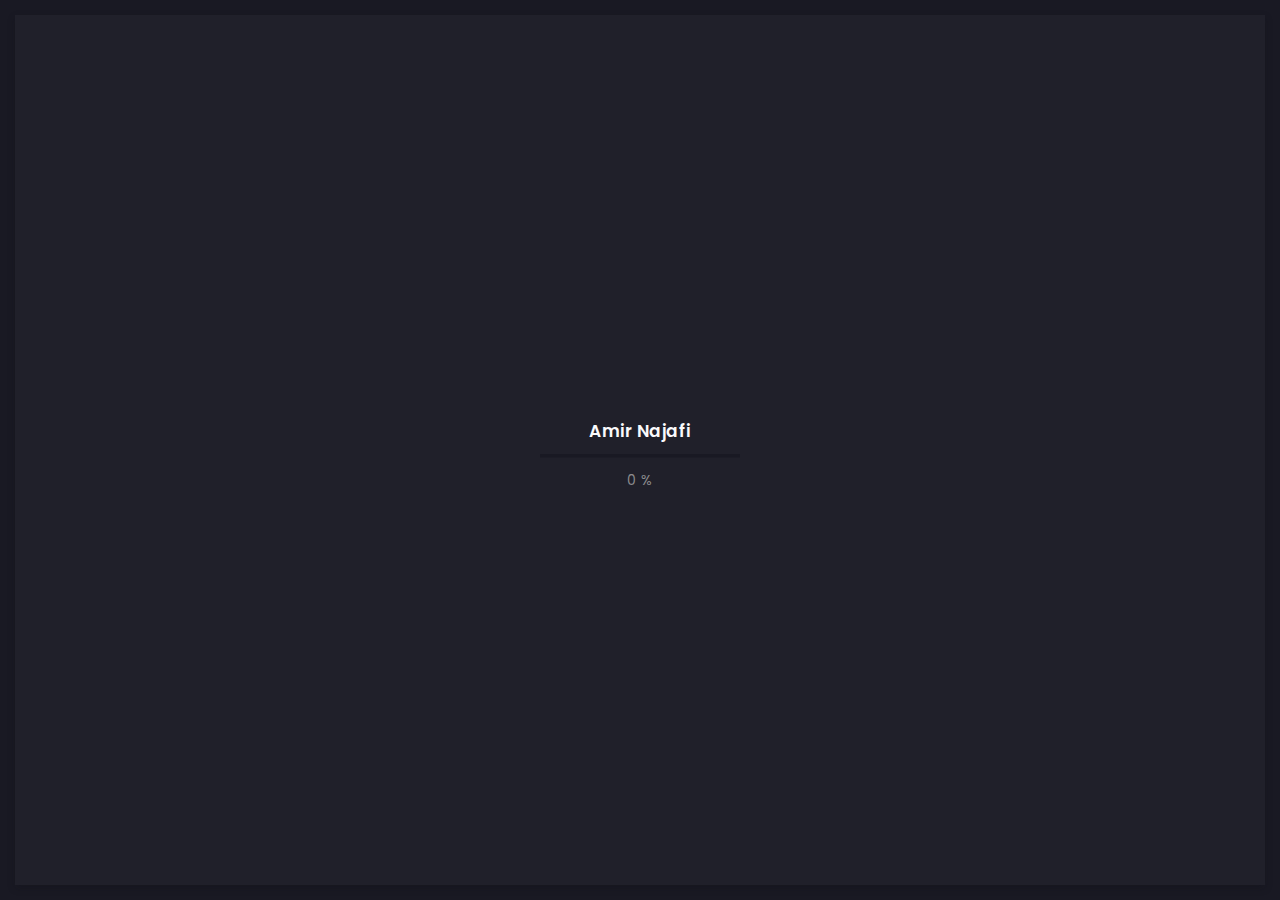
<file: index.html>
<!doctype html>
<html lang="en">

<head>
  <!-- Required meta tags -->
  <meta charset="utf-8">
  <meta name="viewport" content="width=device-width, initial-scale=1, shrink-to-fit=no">
  <!-- color of address bar in mobile browser -->
  <meta name="theme-color" content="#2B2B35">
  <!-- favicon  -->
  <link rel="shortcut icon" href="img/thumbnail.ico" type="image/x-icon">
  <!-- bootstrap css -->
  <link rel="stylesheet" href="css/plugins/bootstrap.min.css">
  <!-- font awesome css -->
  <link rel="stylesheet" href="css/plugins/font-awesome.min.css">
  <!-- swiper css -->
  <link rel="stylesheet" href="css/plugins/swiper.min.css">
  <!-- fancybox css -->
  <link rel="stylesheet" href="css/plugins/fancybox.min.css">
  <!-- main css -->
  <link rel="stylesheet" href="css/style.css">

  <title>Amir Najafi</title>

</head>

<body>

  <!-- app -->
  <div class="art-app art-app-onepage">

    <!-- mobile top bar -->
    <div class="art-mobile-top-bar"></div>

    <!-- app wrapper -->
    <div class="art-app-wrapper">

      <!-- app container end -->
      <div class="art-app-container">

        <!-- info bar -->
        <div class="art-info-bar">

          <!-- menu bar frame -->
          <div class="art-info-bar-frame">

            <!-- info bar header -->
            <div class="art-info-bar-header">
              <!-- info bar button -->
              <div class="art-info-bar-btn">
                <!-- icon -->
                <i class="fas fa-ellipsis-v"></i>
              </div>
              <!-- info bar button end -->
            </div>
            <!-- info bar header end -->

            <!-- info bar header -->
            <div class="art-header">
              <!-- avatar -->
              <div class="art-avatar">
                <a data-fancybox="avatar" data-no-swup href="img/face-1.png" class="art-avatar-curtain">
                  <img src="img/face-1.png" alt="avatar">
                  <i class="fas fa-expand"></i>
                </a>
                <!-- available -->
                <div class="art-lamp-light">
                  <!-- add class 'art-not-available' if not available-->
                  <div class="art-available-lamp"></div>
                </div>
              </div>
              <!-- avatar end -->
              <!-- name -->
              <h5 class="art-name mb-10">Amir Najafi</h5>
              <!-- post -->
              <div class="art-sm-text">Full stack developer <br>Software Enginier <br> Devops </div>
            </div>
            <!-- info bar header end -->

            <!-- scroll frame -->
            <div id="scrollbar2" class="art-scroll-frame">

              <!-- info bar about -->
              <div class="art-table p-15-15">
                <!-- about text -->
                <ul>
                  <!-- country -->
                  <li>
                    <h6>Residence:</h6><span>Turkey</span>
                  </li>
                  <!-- city -->
                  <li>
                    <h6>City:</h6><span>Antalya</span>
                  </li>
                  <!-- age -->
                  <li>
                    <h6>Age:</h6><span>27</span>
                  </li>
                </ul>
              </div>
              <!-- info bar about end -->

              <!-- divider -->
              <div class="art-ls-divider"></div>

              <!-- language skills -->
              <div class="art-lang-skills p-30-15">

                <!-- skill -->
                <div class="art-lang-skills-item">
                  <div id="circleprog1" class="art-cirkle-progress"></div>
                  <!-- title -->
                  <h6>English</h6>
                </div>
                <!-- skill end -->

                <!-- skill -->
                <div class="art-lang-skills-item">
                  <div id="circleprog2" class="art-cirkle-progress"></div>
                  <!-- title -->
                  <h6>Persian</h6>
                </div>
                <!-- skill end -->

                <!-- skill -->
                <div class="art-lang-skills-item">
                  <div id="circleprog3" class="art-cirkle-progress"></div>
                  <!-- title -->
                  <h6>Turkey</h6>
                </div>
                <!-- skill end -->

              </div>
              <!-- language skills end -->

              <!-- divider -->
              <div class="art-ls-divider"></div>


              <!-- divider -->
              <div class="art-ls-divider"></div>

              <!-- knowledge list -->
              <ul class="art-knowledge-list p-15-0">
                <!-- list item -->
                <li>Python , Flask , Django , Nodejs</li>
                <!-- list item -->
                <li>React , Next.js , Jquery</li>
                <!-- list item -->
                <li>React-native, Android, Ios</li>
                <!-- list item -->
                <li>MongoDb , Mysql , Redis</li>
                <!-- list item -->
                <li>Php , Wordpress , swift , java</li>
              </ul>
              <!-- knowledge list end -->

              <!-- divider -->
              <div class="art-ls-divider"></div>

              <!-- links frame -->
              <div class="art-links-frame p-15-15">

                <!-- download cv button -->
                <a href="files/cv.txt" class="art-link" download data-no-swup>Download cv <i
                    class="fas fa-download"></i></a>

              </div>
              <!-- links frame end -->

            </div>
            <!-- scroll frame end -->

            <!-- sidebar social -->
            <div class="art-ls-social">
              <!-- social link -->
              <a href="#." target="_blank"><i class="fab fa-linkedin-in"></i></a>
              <!-- social link -->
              <a href="#." target="_blank"><i class="fab fa-dribbble"></i></a>
              <!-- social link -->
              <a href="#." target="_blank"><i class="fab fa-behance"></i></a>
              <!-- social link -->
              <a href="#." target="_blank"><i class="fab fa-github"></i></a>
              <!-- social link -->
              <a href="#." target="_blank"><i class="fab fa-twitter"></i></a>
            </div>
            <!-- sidebar social end -->

          </div>
          <!-- menu bar frame end -->

        </div>
        <!-- info bar end -->

        <!-- content -->
        <div class="art-content">

          <!-- curtain -->
          <div class="art-curtain"></div>

          <!-- top background -->
          <div class="art-top-bg" style="background-image: url(img/bg.jpg)">
            <!-- overlay -->
            <div class="art-top-bg-overlay"></div>
            <!-- overlay end -->
          </div>
          <!-- top background end -->

          <!-- swup container -->
          <div class="transition-fade" id="swup">

            <!-- scroll frame -->
            <div id="scrollbar" class="art-scroll-frame">

              <!-- container -->
              <div class="container-fluid">

                <!-- row -->
                <div class="row p-60-0 p-lg-30-0 p-md-15-0">
                  <!-- col -->
                  <div class="col-lg-12">

                    <!-- banner -->
                    <div class="art-a art-banner" style="background-image: url(img/bg.jpg)">
                      <!-- banner back -->
                      <div class="art-banner-back"></div>
                      <!-- banner dec -->
                      <div class="art-banner-dec"></div>
                      <!-- banner overlay -->
                      <div class="art-banner-overlay">


                        <!-- main title -->
                        <div class="art-banner-title d-none d-lg-block ">
                          <!-- title -->
                          <h1 class="mb-15">Make it work, make it right, make it fast.!</h1>
                          <!-- suptitle -->
                          <div class="art-lg-text art-code mb-25">&lt;<i>code</i>&gt; <span class="txt-rotate"
                              data-period="2000"
                              data-rotate='[ "Full stack developer.", "ios and android applications.", "React native", "Next.js" , "Rect" , "DevOps" , "Linux" , "Server" , "MongoDb" , "Mysql" ]'></span>&lt;/<i>code</i>&gt;
                          </div>
                          <div class="art-buttons-frame">
                            <!-- button -->
                            <a href="mailto:contact@amirnajafi.com?subject=For%20Hire%20Amir"" class=" art-btn
                              art-btn-md"><span>Hire me</span></a>
                            <!-- button -->
                            <!-- <a href="#." class="art-link art-white-link art-w-chevron">Hire me</a> -->
                          </div>
                        </div>

                        <div style="background-color: black; padding:10px; width: 100%;border-radius:5px;"
                          class="art-code">
                          <span class="txt-rotate" data-period="2000">
                            <p>Full-stack software engineer with 10+ years of combined experience across financial
                              technology and software development, experience as a Backend, Mobile, and Front-end
                              developer, love to move the cutting edge of technology problem-solving, Linux lover,
                              trying
                              to learn more :)</p>

                            <p>I've working with many programming languages like :
                              Python , Javascript , Php , Java , Kotlin , Swift , Go , ...</p>

                            <pre style="color: white;">
And working with many tecnologies like :
Backend : Flask , Django , Express , Nest
Databse : Mongodb , Mysql , Sqlite , ElasticSearch
Web : React , Next.js , Jquery , Wordpress , Joomla
Mobile : React-native , Native-android , Native-ios
Server : Devops , Docker , Jenkins , Grafana , Prometheus, Bash script
                            </pre>
                        </div>

                        <!-- main title end -->
                        <!-- photo -->
                        <!-- <img src="img/_face-2.png" class="art-banner-photo" alt="Your Name"> -->
                      </div>
                      <!-- banner overlay end -->
                    </div>
                    <!-- banner end -->

                  </div>
                  <!-- col end -->
                </div>
                <!-- row end -->

              </div>
              <!-- container end -->

              <!-- container -->
              <div class="container-fluid ">

                <!-- row -->
                <div class="row p-30-0">

                  <!-- col -->
                  <div class="col-md-3 col-6">

                    <!-- couner frame -->
                    <div class="art-counter-frame">
                      <!-- counter -->
                      <div class="art-counter-box">
                        <!-- counter number -->
                        <span class="art-counter">9</span><span class="art-counter-plus">+</span>
                      </div>
                      <!-- counter end -->
                      <!-- title -->
                      <h6>Years Experience</h6>
                    </div>
                    <!-- couner frame end -->

                  </div>
                  <!-- col end -->

                  <!-- col -->
                  <div class="col-md-3 col-6">

                    <!-- couner frame -->
                    <div class="art-counter-frame">
                      <!-- counter -->
                      <div class="art-counter-box">
                        <!-- counter number -->
                        <span class="art-counter">40</span>
                      </div>
                      <!-- counter end -->
                      <!-- title -->
                      <h6>Completed Projects</h6>
                    </div>
                    <!-- couner frame end -->

                  </div>
                  <!-- col end -->

                  <!-- col -->
                  <div class="col-md-3 col-6">

                    <!-- couner frame -->
                    <div class="art-counter-frame">
                      <!-- counter -->
                      <div class="art-counter-box">
                        <!-- counter number -->
                        <span class="art-counter">114</span>
                      </div>
                      <!-- counter end -->
                      <!-- title -->
                      <h6>Happy Customers</h6>
                    </div>
                    <!-- couner frame end -->

                  </div>
                  <!-- col end -->

                  <!-- col -->
                  <div class="col-md-3 col-6">

                    <!-- couner frame -->
                    <div class="art-counter-frame">
                      <!-- counter -->
                      <div class="art-counter-box">
                        <!-- counter number -->
                        <span class="art-counter">20</span><span class="art-counter-plus">+</span>
                      </div>
                      <!-- counter end -->
                      <!-- title -->
                      <h6>Honors and Awards</h6>
                    </div>
                    <!-- couner frame end -->

                  </div>
                  <!-- col end -->

                </div>
                <!-- row end -->

              </div>
              <!-- container end -->

              <!-- container -->
              <div class="container-fluid ">

                <!-- row -->
                <div class="row">

                  <!-- col -->
                  <div class="col-lg-12">

                    <!-- section title -->
                    <div class="art-section-title">
                      <!-- title frame -->
                      <div class="art-title-frame">
                        <!-- title -->
                        <h4>My Services</h4>
                      </div>
                      <!-- title frame end -->
                    </div>
                    <!-- section title end -->

                  </div>
                  <!-- col end -->



                  <!-- col -->
                  <div class="col-lg-4 col-md-6">

                    <!-- service -->
                    <div class="art-a art-service-icon-box">
                      <!-- service content -->
                      <div class="art-service-ib-content">
                        <!-- title -->
                        <h5 class="mb-15">Full stack Development</h5>
                        <!-- text -->
                        <div class="mb-15">As full stack developer i can develop your develop your front-end , build
                          your backend (api , serverside) and design your desire database all in one package</div>
                        <!-- button -->
                        <!-- <div class="art-buttons-frame"><a href="#." class="art-link art-color-link art-w-chevron">Order
                            now</a></div> -->
                      </div>
                      <!-- service content end -->
                    </div>
                    <!-- service end -->

                  </div>
                  <!-- col end -->


                  <!-- col -->
                  <div class="col-lg-4 col-md-6">
                    <!-- service -->
                    <div class="art-a art-service-icon-box">
                      <!-- service content -->
                      <div class="art-service-ib-content">
                        <!-- title -->
                        <h5 class="mb-15">Web Development</h5>
                        <!-- text -->
                        <div class="mb-15">
                          With more 8 years experience in developing websites i can develop your website with hieght
                          tecnology at the moment like React , Pwa , next.js
                        </div>
                        <!-- button -->
                        <!-- <div class="art-buttons-frame"><a href="#." class="art-link art-color-link art-w-chevron">Order -->
                        <!-- now</a></div> -->
                      </div>
                      <!-- service content end -->
                    </div>
                    <!-- service end -->
                  </div>
                  <!-- col end -->

                  <!-- col -->
                  <div class="col-lg-4 col-md-6">

                    <!-- service -->
                    <div class="art-a art-service-icon-box">
                      <!-- service content -->
                      <div class="art-service-ib-content">
                        <!-- title -->
                        <h5 class="mb-15">Backend Development</h5>
                        <!-- text -->
                        <div class="mb-15">I have more than 5 years experience developing backend for lots of websites
                          and projects , I can develop backend (RestFull api , django , express , flask) in highest
                          standard</div>
                        <!-- button -->
                        <!-- <div class="art-buttons-frame"><a href="#." class="art-link art-color-link art-w-chevron">Order
                            now</a></div> -->
                      </div>
                      <!-- service content end -->
                    </div>
                    <!-- service end -->

                  </div>
                  <!-- col end -->

                  <!-- col -->
                  <div class="col-lg-4 col-md-6">

                    <!-- service -->
                    <div class="art-a art-service-icon-box">
                      <!-- service content -->
                      <div class="art-service-ib-content">
                        <!-- title -->
                        <h5 class="mb-15">Mobile Application development</h5>
                        <!-- text -->
                        <div class="mb-15">I have more than 5 years experice developing mobile application with Native
                          langauage like Java and Swfit and Others tecnology like React-native , phoneGap , Cordova ...
                        </div>
                        <!-- button -->
                        <!-- <div class="art-buttons-frame"><a href="#." class="art-link art-color-link art-w-chevron">Order
                            now</a></div> -->
                      </div>
                      <!-- service content end -->
                    </div>
                    <!-- service end -->

                  </div>
                  <!-- col end -->

                  <!-- col -->
                  <div class="col-lg-4 col-md-6">

                    <!-- service -->
                    <div class="art-a art-service-icon-box">
                      <!-- service content -->
                      <div class="art-service-ib-content">
                        <!-- title -->
                        <h5 class="mb-15">Devops</h5>
                        <!-- text -->
                        <div class="mb-15">For last 2 years i have working on my devops skills and i can run your CI/CD
                          (Continuous Integration & Deployment) in your server with diffrent ways like (Jenkins , Gitlab
                          Ci/Cd) and Manger , Configure your webservers , Run your applications and ....</div>
                        <!-- button -->
                        <!-- <div class="art-buttons-frame"><a href="#." class="art-link art-color-link art-w-chevron">Order -->
                        <!-- now</a></div> -->
                      </div>
                      <!-- service content end -->
                    </div>
                    <!-- service end -->

                  </div>
                  <!-- col end -->

                </div>
                <!-- row end -->

              </div>
              <!-- container end -->

              <!-- container -->
              <div class="container-fluid mt-3">
                <!-- row -->
                <div class="row">
                  <!-- col -->
                  <div class="col-lg-6">
                    <!-- section title -->
                    <div class="art-section-title">
                      <!-- title frame -->
                      <div class="art-title-frame">
                        <!-- title -->
                        <h4>Working History</h4>
                      </div>
                      <!-- title frame end -->
                    </div>
                    <!-- section title end -->
                    <!-- timeline -->
                    <div class="art-timeline art-gallery" id="history">

                      <!-- <div class="art-timeline-item">
                        <div class="art-timeline-mark-light"></div>
                        <div class="art-timeline-mark"></div>
                        <div class="art-a art-timeline-content">
                          <div class="art-card-header">
                            <div class="art-left-side">
                              <h5>Title of section 1</h5>
                              <div class="art-el-suptitle mb-15">Template author</div>
                            </div>
                            <div class="art-right-side">
                              <span class="art-date">jan 2018 - may 2020</span>
                            </div>
                          </div>

                          <p>Dolor sit amet, consectetur adipisicing elit. Iusto, optio, dolorum provident rerum aut hic
                            quasi placeat iure tempora laudantium ipsa ad debitis unde? Iste voluptatibus minus
                            veritatis qui ut.</p>
                          <a data-fancybox="diplome" data-no-swup href="files/certificate.jpg"
                            class="art-link art-color-link art-w-chevron">Diplome</a>
                        </div>
                      </div> -->




                    </div>
                    <!-- timeline end -->

                  </div>
                  <div class="col-lg-6">

                    <!-- section title -->
                    <div class="art-section-title">
                      <!-- title frame -->
                      <div class="art-title-frame">
                        <!-- title -->
                        <h4>Projects</h4>
                      </div>
                      <!-- title frame end -->
                    </div>
                    <!-- section title end -->

                    <!-- timeline -->
                    <div class="art-timeline" id="projects">

                      <!-- <div class="art-timeline-item">
                        <div class="art-timeline-mark-light"></div>
                        <div class="art-timeline-mark"></div>


                        <div class="art-a art-timeline-content">
                          <div class="art-card-header">
                            <div class="art-left-side">
                              <h5>Title of section 1</h5>
                              <div class="art-el-suptitle mb-15">Template author</div>
                            </div>
                            <div class="art-right-side">
                              <span class="art-date">jan 2018 - may 2020</span>
                            </div>
                          </div>
                          <p>Placeat iure tempora laudantium ipsa ad debitis unde? Iste voluptatibus minus veritatis qui
                            ut.</p>
                        </div>
                      </div> -->
                    </div>
                    <!-- timeline end -->

                  </div>
                  <!-- col end -->

                </div>
                <!-- row end -->

              </div>
              <!-- container end -->


              <!-- container -->
              <div class="container-fluid">

                <!-- row -->
                <div class="row p-30-0">

                  <!-- col -->
                  <div class="col-lg-12">

                    <!-- section title -->
                    <div class="art-section-title">
                      <!-- title frame -->
                      <div class="art-title-frame">
                        <!-- title -->
                        <h4>Contact information</h4>
                      </div>
                      <!-- title frame end -->
                    </div>
                    <!-- section title end -->

                  </div>
                  <!-- col end -->
                  <!-- col -->
                  <div class="col-lg-4">
                    <!-- contact card -->
                    <div class="art-a art-card">
                      <div class="art-table p-15-15">
                        <ul>
                          <li>
                            <h6>Country:</h6><span>Turkey</span>
                          </li>
                          <li>
                            <h6>City:</h6><span>Antalya</span>
                          </li>

                          <li>
                            <h6>Streat:</h6><span>Fener</span>
                          </li>
                        </ul>
                      </div>
                    </div>
                    <!-- contact card end -->
                  </div>
                  <!-- col end -->
                  <!-- col -->
                  <div class="col-lg-4">
                    <!-- contact card -->
                    <div class="art-a art-card">
                      <div class="art-table p-15-15">
                        <ul>
                          <li>
                            <h6>Email:</h6><span>contact[at]amirnajafi.com</span>
                          </li>
                          <li>
                            <h6>Telegram:</h6><span>@amirnajafi</span>
                          </li>
                          <li>
                            <h6>Skype:</h6><span>amir.najafi66@live.com</span>
                          </li>
                        </ul>
                      </div>
                    </div>
                    <!-- contact card end -->
                  </div>
                  <!-- col end -->
                  <!-- col -->
                  <div class="col-lg-4">
                    <!-- contact card -->
                    <div class="art-a art-card">
                      <div class="art-table p-15-15">
                        <ul>
                          <li>
                            <h6>Support service:</h6><span>+90 546 653 8042</span>
                          </li>
                          <li>
                            <h6>Wahatup:</h6><span>+90 546 653 8042</span>
                          </li>
                          <li>
                            <h6>Personal:</h6><span>+90 546 653 8042</span>
                          </li>
                        </ul>
                      </div>
                    </div>
                    <!-- contact card end -->

                  </div>
                  <!-- col end -->

                  <!-- col -->
                  <div class="col-lg-12">

                    <!-- section title -->
                    <div class="art-section-title">
                      <!-- title frame -->
                      <div class="art-title-frame">
                        <!-- title -->
                        <h4>Get in touch</h4>
                      </div>
                      <!-- title frame end -->
                    </div>
                    <!-- section title end -->

                    <!-- contact form frame -->
                    <div class="art-a art-card">

                      <!-- contact form -->
                      <form id="form" class="art-contact-form">
                        <!-- form field -->
                        <div class="art-form-field">
                          <!-- name input -->
                          <input id="name" name="name" class="art-input" type="text" placeholder="Name" required>
                          <!-- label -->
                          <label for="name"><i class="fas fa-user"></i></label>
                        </div>
                        <!-- form field end -->
                        <!-- form field -->
                        <div class="art-form-field">
                          <!-- email input -->
                          <input id="email" name="email" class="art-input" type="email" placeholder="Email" required>
                          <!-- label -->
                          <label for="email"><i class="fas fa-at"></i></label>
                        </div>
                        <!-- form field end -->
                        <!-- form field -->
                        <div class="art-form-field">
                          <!-- message textarea -->
                          <textarea id="message" name="text" class="art-input" placeholder="Message"
                            required></textarea>
                          <!-- label -->
                          <label for="message"><i class="far fa-envelope"></i></label>
                        </div>
                        <!-- form field end -->
                        <!-- button -->
                        <div class="art-submit-frame">
                          <button class="art-btn art-btn-md art-submit" type="submit"><span>Send message</span></button>
                          <!-- success -->
                          <div class="art-success">Success <i class="fas fa-check"></i></div>
                        </div>
                      </form>
                      <!-- contact form end -->

                    </div>
                    <!-- contact form frame end -->

                  </div>
                  <!-- col end -->

                </div>
                <!-- row end -->

              </div>
              <!-- container end -->

              <!-- container -->
              <div class="container-fluid">

                <!-- row -->
                <div class="row">

                  <!-- col -->
                  <div class="col-6 col-lg-3">
                    <!-- brand -->
                    <img class="art-brand" src="img/brands/1.png" alt="brand">
                  </div>
                  <!-- col end -->

                  <!-- col -->
                  <div class="col-6 col-lg-3">
                    <!-- brand -->
                    <img class="art-brand" src="img/brands/2.png" alt="brand">
                  </div>
                  <!-- col end -->

                  <!-- col -->
                  <div class="col-6 col-lg-3">
                    <!-- brand -->
                    <img class="art-brand" src="img/brands/3.png" alt="brand">
                  </div>
                  <!-- col end -->

                  <!-- col -->
                  <div class="col-6 col-lg-3">
                    <!-- brand -->
                    <img class="art-brand" src="img/brands/1.png" alt="brand">
                  </div>
                  <!-- col end -->

                </div>
                <!-- row end -->

              </div>
              <!-- container end -->

              <!-- container -->
              <div class="container-fluid">

                <!-- footer -->
                <footer>
                  <!-- copyright -->
                  <div class="art-copy">© 2021 Amir Najafi</div>
                  <!-- author ( Please! Do not delete it. You are awesome! :) -->
                  <!-- <div>Template author:&#160; <a href="https://themeforest.net/user/millerdigitaldesign" target="_blank" -->
                  <!-- data-no-swup>Nazar Miller</a></div> -->
                </footer>
                <!-- footer end -->

              </div>
              <!-- container end -->

            </div>
            <!-- scroll frame end -->

          </div>
          <!-- swup container end -->

        </div>
        <!-- content end -->

      </div>
      <!-- app container end -->

    </div>
    <!-- app wrapper end -->

    <!-- preloader -->
    <div class="art-preloader">
      <!-- preloader content -->
      <div class="art-preloader-content">
        <!-- title -->
        <h4>Amir Najafi</h4>
        <!-- progressbar -->
        <div id="preloader" class="art-preloader-load"></div>
      </div>
      <!-- preloader content end -->
    </div>
    <!-- preloader end -->

  </div>
  <!-- app end -->
  <div id="swupMenu"></div>

  <!-- jquery js -->
  <script src="js/plugins/jquery.min.js"></script>
  <!-- anime js -->
  <script src="js/plugins/anime.min.js"></script>
  <!-- swiper js -->
  <!-- <script src="js/plugins/swiper.min.js"></script> -->
  <!-- progressbar js -->
  <script src="js/plugins/progressbar.min.js"></script>
  <!-- smooth scrollbar js -->
  <script src="js/plugins/smooth-scrollbar.min.js"></script>
  <!-- overscroll js -->
  <script src="js/plugins/overscroll.min.js"></script>
  <!-- typing js -->
  <script src="js/plugins/typing.min.js"></script>
  <!-- isotope js -->
  <!-- <script src="js/plugins/isotope.min.js"></script> -->
  <!-- fancybox js -->
  <script src="js/plugins/fancybox.min.js"></script>
  <!-- swup js -->
  <script src="js/plugins/swup.min.js"></script>

  <!-- main js -->
  <script src="js/main.js"></script>

</body>

</html>
</file>
<file: css/style.css>
/* -------------------------------------------

Name: 		Arter
Version:  1.0
Author:		Nazar Miller (millerDigitalDesign)
Portfolio:  https://themeforest.net/user/millerdigitaldesign/portfolio?ref=MillerDigitalDesign

p.s. I am available for Freelance hire (UI design, web development). mail: miller.themes@gmail.com

------------------------------------------- */
/*--------------------------------------------

1. common
      - fonts
      - text defaults
      - title defaults
      - text config
      - container
      - buttons frame
      - suptitle
      - divider
      - image defaults
      - link defaults
      - table
      - quote
      - list
2. link
3. buttons
4. space
5. app marcup
      - top background
      - preloader
      - scroll frame
      - app
      - mobile top bar
      - info bar
      - content
      - menu bar
      - marcup media queries
6. info bar
      - header
      - name
      - language skills
      - hard skills
      - knowledge
      - info bar links
      - social links
      - progresbar color
7. menu bar
      - main menu
      - language change
      - current page title
8. content
      - section title
      - card
      - banner
      - typing code
      - counters
      - services
      - price
      - testimonials
      - timeline
      - contact form
      - blog
      - pagination
      - brands
      - footer
9. portfolio
      - filter
      - portfolio items
      - touch device querie
      - single project
      - fancybox customization
10. media queries
11. burger button
12. transitions
      - in animation
      - out animation


--------------------------------------------*/
/*
$main-color: #FFC107
$main-color: #f44336;
$main-color: #4CAF50;
$main-color: #64B5F6;
*/
/* ------------------------------

common

------------------------------ */
/* ----- fonts ----- */
@import url("https://fonts.googleapis.com/css2?family=Poppins:ital,wght@0,100;0,200;0,300;0,400;0,500;0,600;0,700;0,800;0,900;1,100;1,200;1,300;1,400;1,500;1,600;1,700;1,800;1,900&display=swap");
@import url("https://fonts.googleapis.com/css2?family=Courier+Prime:ital,wght@0,400;0,700;1,400;1,700&display=swap");
/* ----- text defaults ----- */
/* line 13, ../scss/_common.scss */
body {
  color: #8c8c8e;
  font-size: 12px;
  font-family: "Poppins", sans-serif;
  font-weight: 300;
  letter-spacing: 0.5px;
  font-smooth: subpixel-antialiased;
}

/* ----- title defaults ----- */
/* line 23, ../scss/_common.scss */
h1,
h2,
h3,
h4,
h5,
h6 {
  font-weight: 700;
  color: #fafafc;
  margin-bottom: 0;
  font-family: "Poppins", sans-serif;
}

/* line 35, ../scss/_common.scss */
h1 {
  font-size: 52px;
  font-weight: 800;
}

/* line 40, ../scss/_common.scss */
h4 {
  font-size: 17px;
  font-weight: 600;
}

/* line 45, ../scss/_common.scss */
h5 {
  font-size: 14px;
  font-weight: 600;
}

/* line 50, ../scss/_common.scss */
h6 {
  font-size: 12px;
  font-weight: 400;
}

/* ----- text config ----- */
/* line 55, ../scss/_common.scss */
.art-sm-text {
  font-size: 11px;
}

/* line 59, ../scss/_common.scss */
.art-lg-text {
  font-size: 16px;
}

/* line 63, ../scss/_common.scss */
.art-white {
  color: #fafafc;
}

/* ----- container ----- */
/* line 67, ../scss/_common.scss */
.container-fluid {
  overflow: hidden;
  padding: 0 30px;
  position: relative;
}

/* ----- buttons frame ----- */
/* line 74, ../scss/_common.scss */
.art-buttons-frame a {
  margin-right: 15px;
}

/* ----- suptitle ----- */
/* line 79, ../scss/_common.scss */
.art-el-suptitle {
  margin-top: 5px;
  color: #646466;
  font-style: italic;
  font-size: 11px;
}

/* ----- divider ----- */
/* line 86, ../scss/_common.scss */
.art-ls-divider {
  background: #646466;
  width: 100%;
  height: 1px;
  opacity: 0.3;
}

/* ----- image defaults ----- */
/* line 93, ../scss/_common.scss */
.art-img-default {
  width: 100%;
  -webkit-box-shadow: 0 3px 8px 0 rgba(15, 15, 20, 0.2);
  box-shadow: 0 3px 8px 0 rgba(15, 15, 20, 0.2);
}

/* ----- link defaults ----- */
/* line 99, ../scss/_common.scss */
a {
  text-decoration: none;
  color: #8c8c8e;
}
/* line 103, ../scss/_common.scss */
a:hover {
  text-decoration: none;
  color: #fafafc;
}
/* line 108, ../scss/_common.scss */
a:focus {
  outline: inherit;
}

/* ----- table ----- */
/* line 113, ../scss/_common.scss */
.art-table {
  color: #8c8c8e;
}
/* line 116, ../scss/_common.scss */
.art-table ul {
  padding: 0;
  margin: 0;
}
/* line 120, ../scss/_common.scss */
.art-table ul li {
  list-style-type: none;
  display: -webkit-box;
  display: -ms-flexbox;
  display: flex;
  -webkit-box-pack: justify;
  -ms-flex-pack: justify;
  justify-content: space-between;
  margin-bottom: 5px;
}
/* line 126, ../scss/_common.scss */
.art-table ul li:last-child {
  margin-bottom: 0;
}

/* ----- quote ----- */
/* line 133, ../scss/_common.scss */
blockquote {
  margin-top: 30px;
  margin-bottom: 30px;
  background: #ffc107;
  color: #191923;
  padding: 30px;
  padding-left: 35px;
  font-weight: 400;
  font-style: italic;
  font-size: 14px;
  -webkit-box-shadow: 0 1px 4px 0 rgba(15, 15, 20, 0.1);
  box-shadow: 0 1px 4px 0 rgba(15, 15, 20, 0.1);
  position: relative;
}
/* line 146, ../scss/_common.scss */
blockquote:before {
  position: absolute;
  font-family: "Font Awesome 5 Free";
  font-weight: 900;
  content: "\f10d";
  font-size: 18px;
  opacity: 0.5;
  top: 5px;
  left: 9px;
  color: #fafafc;
}
/* line 158, ../scss/_common.scss */
blockquote:after {
  position: absolute;
  font-family: "Font Awesome 5 Free";
  font-weight: 900;
  content: "\f10d";
  font-size: 18px;
  opacity: 0.5;
  bottom: 5px;
  right: 9px;
  color: #fafafc;
  -webkit-transform: rotate(180deg);
  transform: rotate(180deg);
}

/* ----- list ----- */
/* line 172, ../scss/_common.scss */
.art-custom-list {
  padding-left: 25px;
}
/* line 175, ../scss/_common.scss */
.art-custom-list li {
  position: relative;
  list-style-type: none;
  color: #fafafc;
  margin-bottom: 5px;
}
/* line 181, ../scss/_common.scss */
.art-custom-list li:before {
  content: "";
  position: absolute;
  top: 4px;
  left: -25px;
  width: 10px;
  height: 10px;
  border-radius: 50%;
  border: solid 2px #ffc107;
  background: transparent;
  -webkit-box-shadow: 0 3px 8px 0 rgba(15, 15, 20, 0.2);
  box-shadow: 0 3px 8px 0 rgba(15, 15, 20, 0.2);
}

/* ------------------------------

link

------------------------------ */
/* line 200, ../scss/_common.scss */
.art-link {
  position: relative;
  text-transform: uppercase;
  font-size: 10px;
  display: inline-block;
  letter-spacing: 1.5px;
  font-weight: 600;
  margin-right: 15px;
  margin-bottom: 10px;
  color: #8c8c8e;
  -webkit-transition: 0.4s ease-in-out;
  transition: 0.4s ease-in-out;
}
/* line 212, ../scss/_common.scss */
.art-link:hover {
  color: #fafafc;
  text-shadow: 0 0 3px rgba(250, 250, 252, 0.4);
}
/* line 217, ../scss/_common.scss */
.art-link.art-white-link {
  color: #fafafc;
}
/* line 220, ../scss/_common.scss */
.art-link.art-white-link:hover {
  color: #fafafc;
  text-shadow: 0 0 3px rgba(250, 250, 252, 0.4);
  -webkit-transform: translateX(5px);
  transform: translateX(5px);
}
/* line 227, ../scss/_common.scss */
.art-link.art-color-link {
  color: #ffc107;
}
/* line 230, ../scss/_common.scss */
.art-link.art-color-link:hover {
  color: #ffc107;
  text-shadow: 0 0 3px rgba(250, 250, 252, 0.4);
  -webkit-transform: translateX(5px);
  transform: translateX(5px);
}
/* line 237, ../scss/_common.scss */
.art-link.art-w-chevron {
  padding-right: 10px;
}
/* line 239, ../scss/_common.scss */
.art-link.art-w-chevron:after {
  position: absolute;
  font-family: "Font Awesome 5 free";
  content: "\f054";
  font-weight: 900;
  display: inline-block;
  font-style: normal;
  font-variant: normal;
  text-rendering: auto;
  -webkit-font-smoothing: antialiased;
  font-size: 9px;
  top: 0.3px;
  -webkit-transform: translateX(5px);
  transform: translateX(5px);
  -webkit-transition: 0.4s ease-in-out;
  transition: 0.4s ease-in-out;
}
/* line 255, ../scss/_common.scss */
.art-link.art-w-chevron:hover {
  -webkit-transform: translateX(0);
  transform: translateX(0);
}
/* line 258, ../scss/_common.scss */
.art-link.art-w-chevron:hover:after {
  -webkit-transform: translateX(10px);
  transform: translateX(10px);
}
/* line 264, ../scss/_common.scss */
.art-link:last-child {
  margin-bottom: 0;
  margin-right: 0;
}
/* line 269, ../scss/_common.scss */
.art-link i {
  font-size: 9px;
  margin-left: 3px;
}
/* line 274, ../scss/_common.scss */
.art-link.art-left-link {
  padding-left: 10px;
  padding-right: 0;
}
/* line 279, ../scss/_common.scss */
.art-link.art-left-link.art-w-chevron:after {
  content: "\f053";
  left: 0;
  -webkit-transform: translateX(0);
  transform: translateX(0);
}
/* line 286, ../scss/_common.scss */
.art-link.art-left-link.art-w-chevron:hover:after {
  -webkit-transform: translateX(-5px);
  transform: translateX(-5px);
}

/* ------------------------------

button

------------------------------ */
/* line 298, ../scss/_common.scss */
.art-btn {
  text-transform: uppercase;
  -webkit-box-shadow: 0 1px 4px 0 rgba(15, 15, 20, 0.1);
  box-shadow: 0 1px 4px 0 rgba(15, 15, 20, 0.1);
  color: #20202a;
  background: #ffc107;
  letter-spacing: 1.5px;
  font-weight: 600;
  display: -webkit-inline-box;
  display: -ms-inline-flexbox;
  display: inline-flex;
  -webkit-box-pack: center;
  -ms-flex-pack: center;
  justify-content: center;
  -ms-flex-line-pack: center;
  align-content: center;
  border: none;
  -webkit-transition: 0.4s ease-in-out;
  transition: 0.4s ease-in-out;
}
/* line 311, ../scss/_common.scss */
.art-btn span {
  -ms-flex-item-align: center;
  align-self: center;
  -webkit-transition: 0.2s ease-in-out;
  transition: 0.2s ease-in-out;
}
/* line 316, ../scss/_common.scss */
.art-btn.art-btn-md {
  height: 45px;
  font-size: 11px;
  padding: 0 35px;
}
/* line 322, ../scss/_common.scss */
.art-btn.art-btn-sm {
  height: 40px;
  font-size: 11px;
  padding: 0 30px;
}
/* line 328, ../scss/_common.scss */
.art-btn:hover {
  -webkit-transform: translateY(-2px);
  transform: translateY(-2px);
  color: #1e1e28;
}

/* ------------------------------

space

------------------------------ */
/* line 338, ../scss/_common.scss */
.p-30-0 {
  padding-top: 30px;
  padding-bottom: 0;
}

/* line 343, ../scss/_common.scss */
.p-0-30 {
  padding-top: 0;
  padding-bottom: 30px;
}

/* line 348, ../scss/_common.scss */
.p-30-30 {
  padding-top: 30px;
  padding-bottom: 30px;
}

/* line 353, ../scss/_common.scss */
.p-30-15 {
  padding-top: 30px;
  padding-bottom: 15px;
}

/* line 358, ../scss/_common.scss */
.p-15-15 {
  padding-top: 15px;
  padding-bottom: 15px;
}

/* line 363, ../scss/_common.scss */
.p-15-0 {
  padding-top: 15px;
  padding-bottom: 0;
}

/* line 368, ../scss/_common.scss */
.p-60-0 {
  padding-top: 60px;
  padding-bottom: 0;
}

/* line 373, ../scss/_common.scss */
.p-230-0 {
  padding-top: 230px;
  padding-bottom: 0;
}

/* line 378, ../scss/_common.scss */
.mb-10 {
  margin-bottom: 10px;
}

/* line 382, ../scss/_common.scss */
.mb-15 {
  margin-bottom: 15px;
}

/* line 386, ../scss/_common.scss */
.mb-25 {
  margin-bottom: 25px;
}

/* line 390, ../scss/_common.scss */
.mb-30 {
  margin-bottom: 25px;
}

@media (max-width: 1400px) {
  /* line 395, ../scss/_common.scss */
  .p-lg-30-0 {
    padding-top: 30px;
    padding-bottom: 0;
  }
}
@media (max-width: 920px) {
  /* line 402, ../scss/_common.scss */
  .p-md-15-0 {
    padding-top: 15px;
    padding-bottom: 0;
  }
}
/* ------------------------------

app marcup

------------------------------ */
/* ----- top background ----- */
/* line 7, ../scss/_markup.scss */
.art-top-bg {
  overflow: hidden;
  position: absolute;
  width: 100%;
  top: 0;
  background-position: center;
  height: 400px;
  background-size: cover;
}
/* line 16, ../scss/_markup.scss */
.art-top-bg .art-top-bg-overlay {
  position: relative;
  height: 100%;
  width: 100%;
  background-image: -webkit-gradient(
    linear,
    left top,
    left bottom,
    from(rgba(30, 30, 40, 0.93)),
    color-stop(70%, rgba(30, 30, 40, 0.96)),
    color-stop(80%, rgba(30, 30, 40, 0.99)),
    to(#1e1e28)
  );
  background-image: linear-gradient(
    180deg,
    rgba(30, 30, 40, 0.93) 0%,
    rgba(30, 30, 40, 0.96) 70%,
    rgba(30, 30, 40, 0.99) 80%,
    #1e1e28 100%
  );
}

/* ----- preloader ----- */
/* line 24, ../scss/_markup.scss */
.art-preloader {
  margin: 15px;
  position: absolute;
  top: 0;
  left: 0;
  width: calc(100vw - 30px);
  height: calc(100vh - 30px);
  background: #20202a;
  z-index: 999999;
  display: -webkit-box;
  display: -ms-flexbox;
  display: flex;
  -webkit-box-align: center;
  -ms-flex-align: center;
  align-items: center;
  -webkit-box-pack: center;
  -ms-flex-pack: center;
  justify-content: center;
}
/* line 37, ../scss/_markup.scss */
.art-preloader .art-preloader-content {
  margin-bottom: 15px;
  text-align: center;
}
/* line 41, ../scss/_markup.scss */
.art-preloader .art-preloader-content .art-preloader-load {
  margin-top: 5px;
  width: 200px;
}
/* line 45, ../scss/_markup.scss */
.art-preloader .art-preloader-content .art-preloader-load .progressbar-text {
  position: relative;
  font-size: 14px;
  font-weight: 400 !important;
  color: #8c8c8e !important;
  height: 300px;
  line-height: 350px;
}

/* line 58, ../scss/_markup.scss */
.art-preloader-load path:first-child {
  stroke: #191923;
}
/* line 61, ../scss/_markup.scss */
.art-preloader-load path:last-child {
  stroke: #ffc107;
}

/* ----- scroll frame ----- */
/* line 67, ../scss/_markup.scss */
.art-scroll-frame {
  width: 100%;
  height: calc(100vh - 30px);
}

/* line 72, ../scss/_markup.scss */
.scrollbar-track {
  visibility: hidden;
  opacity: 0;
  pointer-events: none;
}

/* ----- app ----- */
/* line 78, ../scss/_markup.scss */
.art-app {
  padding: 15px;
  background: #191923;
  width: 100vw;
  height: 100%;
  position: relative;
  overflow: hidden;
  /* ----- mobile top bar ----- */
}
/* line 86, ../scss/_markup.scss */
.art-app * {
  scrollbar-width: none;
}
/* line 90, ../scss/_markup.scss */
.art-app ::-webkit-scrollbar {
  display: none;
}
/* line 94, ../scss/_markup.scss */
.art-app .art-mobile-top-bar {
  position: fixed;
  z-index: 99;
  width: 100%;
  height: 70px;
  background: #20202a;
  -webkit-box-shadow: 0 3px 8px 0 rgba(15, 15, 20, 0.2);
  box-shadow: 0 3px 8px 0 rgba(15, 15, 20, 0.2);
  padding: 0 30px;
  display: none;
  -webkit-box-pack: justify;
  -ms-flex-pack: justify;
  justify-content: space-between;
  -webkit-box-align: center;
  -ms-flex-align: center;
  align-items: center;
}
/* line 107, ../scss/_markup.scss */
.art-app .art-app-wrapper {
  max-width: 1440px;
  margin-left: auto;
  margin-right: auto;
  background: #1e1e28;
  background-size: cover;
  width: 100%;
  height: 100%;
  position: relative;
  overflow: hidden;
  -webkit-box-shadow: 0 3px 8px 0 rgba(15, 15, 20, 0.2);
  box-shadow: 0 3px 8px 0 rgba(15, 15, 20, 0.2);
}
/* line 119, ../scss/_markup.scss */
.art-app .art-app-wrapper .art-app-container {
  position: relative;
  display: -webkit-box;
  display: -ms-flexbox;
  display: flex;
  -ms-flex-wrap: nowrap;
  flex-wrap: nowrap;
  /* ----- info bar ----- */
  /* ----- content ----- */
  /* ----- menu bar ----- */
}
/* line 124, ../scss/_markup.scss */
.art-app .art-app-wrapper .art-app-container .art-info-bar {
  background: #20202a;
  width: 290px;
  min-width: 290px;
  height: calc(100vh - 30px);
  position: relative;
  z-index: 999;
  -webkit-box-shadow: 0 3px 8px 0 rgba(15, 15, 20, 0.2);
  box-shadow: 0 3px 8px 0 rgba(15, 15, 20, 0.2);
  -webkit-transition: 0.55s ease-in-out;
  transition: 0.55s ease-in-out;
}
/* line 134, ../scss/_markup.scss */
.art-app .art-app-wrapper .art-app-container .art-info-bar .art-info-bar-frame {
  padding: 0 15px;
}
/* line 137, ../scss/_markup.scss */
.art-app
  .art-app-wrapper
  .art-app-container
  .art-info-bar
  .art-info-bar-frame
  .art-info-bar-header {
  width: 100%;
  height: 70px;
  -webkit-box-pack: start;
  -ms-flex-pack: start;
  justify-content: flex-start;
  -webkit-box-align: center;
  -ms-flex-align: center;
  align-items: center;
  position: absolute;
  left: 0;
  top: 0;
  z-index: 999999999999;
  display: none;
}
/* line 148, ../scss/_markup.scss */
.art-app
  .art-app-wrapper
  .art-app-container
  .art-info-bar
  .art-info-bar-frame
  .art-info-bar-header
  .art-info-bar-btn {
  margin-left: auto;
  pointer-events: all;
  font-size: 14px;
  padding: 30px;
}
/* line 154, ../scss/_markup.scss */
.art-app
  .art-app-wrapper
  .art-app-container
  .art-info-bar
  .art-info-bar-frame
  .art-info-bar-header
  .art-info-bar-btn.art-disabled {
  opacity: 0;
  pointer-events: none;
}
/* line 162, ../scss/_markup.scss */
.art-app
  .art-app-wrapper
  .art-app-container
  .art-info-bar
  .art-info-bar-frame
  .art-scroll-frame
  .scroll-content {
  padding: 240px 0 50px;
}
/* line 169, ../scss/_markup.scss */
.art-app .art-app-wrapper .art-app-container .art-content {
  position: relative;
  overflow: hidden;
  width: 100vw;
  height: calc(100vh - 30px);
  padding-right: 80px;
  -webkit-transition: 0.55s ease-in-out;
  transition: 0.55s ease-in-out;
}
/* line 177, ../scss/_markup.scss */
.art-app .art-app-wrapper .art-app-container .art-content .art-curtain {
  background: rgba(30, 30, 40, 0.88);
  position: absolute;
  z-index: 9;
  left: 0;
  width: 100%;
  height: 100%;
  pointer-events: none;
  opacity: 0;
  -webkit-transition: 0.55s ease-in-out;
  transition: 0.55s ease-in-out;
}
/* line 189, ../scss/_markup.scss */
.art-app .art-app-wrapper .art-app-container .art-content.art-active {
  -webkit-transform: translateX(-150px);
  transform: translateX(-150px);
}
/* line 192, ../scss/_markup.scss */
.art-app
  .art-app-wrapper
  .art-app-container
  .art-content.art-active
  .art-curtain {
  pointer-events: all;
  opacity: 0.7;
}
/* line 199, ../scss/_markup.scss */
.art-app .art-app-wrapper .art-app-container .art-menu-bar {
  background: #20202a;
  width: 230px;
  height: calc(100vh - 30px);
  position: absolute;
  z-index: 99;
  right: -150px;
  top: 0;
  bottom: 0;
  -webkit-box-shadow: 0 3px 8px 0 rgba(15, 15, 20, 0.2);
  box-shadow: 0 3px 8px 0 rgba(15, 15, 20, 0.2);
  -webkit-transition: 0.55s ease-in-out;
  transition: 0.55s ease-in-out;
}
/* line 211, ../scss/_markup.scss */
.art-app .art-app-wrapper .art-app-container .art-menu-bar .art-menu-bar-frame {
  position: relative;
}
/* line 214, ../scss/_markup.scss */
.art-app
  .art-app-wrapper
  .art-app-container
  .art-menu-bar
  .art-menu-bar-frame
  .art-menu-bar-header {
  width: 100%;
  height: 70px;
  display: -webkit-box;
  display: -ms-flexbox;
  display: flex;
  -webkit-box-pack: start;
  -ms-flex-pack: start;
  justify-content: flex-start;
  -webkit-box-align: center;
  -ms-flex-align: center;
  align-items: center;
  position: absolute;
  top: 0;
  left: 0;
  z-index: 9;
  -webkit-box-shadow: 0 1px 4px 0 rgba(15, 15, 20, 0.1);
  box-shadow: 0 1px 4px 0 rgba(15, 15, 20, 0.1);
  background: linear-gradient(
    159deg,
    rgba(37, 37, 50, 0.98) 0%,
    rgba(35, 35, 45, 0.98) 100%
  );
}
/* line 227, ../scss/_markup.scss */
.art-app
  .art-app-wrapper
  .art-app-container
  .art-menu-bar
  .art-menu-bar-frame
  .art-menu-bar-header
  .art-menu-bar-btn {
  pointer-events: all;
}
/* line 230, ../scss/_markup.scss */
.art-app
  .art-app-wrapper
  .art-app-container
  .art-menu-bar
  .art-menu-bar-frame
  .art-menu-bar-header
  .art-menu-bar-btn.art-disabled {
  opacity: 0;
  pointer-events: none;
}
/* line 238, ../scss/_markup.scss */
.art-app .art-app-wrapper .art-app-container .art-menu-bar.art-active {
  -webkit-transform: translateX(-150px);
  transform: translateX(-150px);
}

/* ------------------------------

app marcup (after 920px)

------------------------------ */
@media (max-width: 920px) {
  /* ----- container ----- */
  /* line 252, ../scss/_markup.scss */
  .container-fluid {
    padding-left: 15px;
    padding-right: 15px;
  }

  /* ----- preloader ----- */
  /* line 257, ../scss/_markup.scss */
  .art-preloader {
    margin: 0;
    width: 100vw;
    height: 100vh;
  }

  /* ----- scroll frame ----- */
  /* line 263, ../scss/_markup.scss */
  .art-scroll-frame {
    height: 100vh;
  }

  /* line 267, ../scss/_markup.scss */
  .art-app {
    padding: 0;
    /* ----- mobile top bar ----- */
  }
  /* line 270, ../scss/_markup.scss */
  .art-app .art-mobile-top-bar {
    display: -webkit-box;
    display: -ms-flexbox;
    display: flex;
  }
  /* line 274, ../scss/_markup.scss */
  .art-app .art-app-wrapper {
    border-radius: 0;
    height: 100vh;
  }
  /* line 278, ../scss/_markup.scss */
  .art-app .art-app-wrapper .art-app-container {
    width: 100%;
    /* ----- info bar ----- */
    /* ----- content ----- */
    /* ----- menu bar ----- */
  }
  /* line 281, ../scss/_markup.scss */
  .art-app .art-app-wrapper .art-app-container .art-info-bar {
    position: absolute;
    left: -290px;
    width: 290px;
    height: 100vh;
  }
  /* line 287, ../scss/_markup.scss */
  .art-app .art-app-wrapper .art-app-container .art-info-bar.art-active {
    -webkit-transform: translateX(290px);
    transform: translateX(290px);
  }
  /* line 292, ../scss/_markup.scss */
  .art-app
    .art-app-wrapper
    .art-app-container
    .art-info-bar
    .art-info-bar-frame
    .art-info-bar-header {
    display: -webkit-box;
    display: -ms-flexbox;
    display: flex;
  }
  /* line 295, ../scss/_markup.scss */
  .art-app
    .art-app-wrapper
    .art-app-container
    .art-info-bar
    .art-info-bar-frame
    .art-info-bar-header
    .art-info-bar-btn {
    -webkit-transform: translateX(70px);
    transform: translateX(70px);
    -webkit-transition: 0.4s ease-in-out;
    transition: 0.4s ease-in-out;
  }
  /* line 304, ../scss/_markup.scss */
  .art-app
    .art-app-wrapper
    .art-app-container
    .art-info-bar.art-active
    .art-info-bar-frame
    .art-info-bar-btn {
    -webkit-transform: translateX(0);
    transform: translateX(0);
  }
  /* line 311, ../scss/_markup.scss */
  .art-app .art-app-wrapper .art-app-container .art-content {
    position: relative;
    width: 100vw;
    height: 100vh;
    padding-right: 0;
    padding-top: 70px;
  }
  /* line 318, ../scss/_markup.scss */
  .art-app .art-app-wrapper .art-app-container .art-content .art-scroll-frame {
    height: calc(100vh - 70px);
  }
  /* line 322, ../scss/_markup.scss */
  .art-app .art-app-wrapper .art-app-container .art-content.art-active {
    -webkit-transform: none;
    transform: none;
  }
  /* line 325, ../scss/_markup.scss */
  .art-app
    .art-app-wrapper
    .art-app-container
    .art-content.art-active
    .art-curtain {
    pointer-events: all;
    opacity: 1;
  }
  /* line 332, ../scss/_markup.scss */
  .art-app .art-app-wrapper .art-app-container .art-menu-bar {
    position: absolute;
    right: -230px;
    width: 230px;
    height: 100vh;
  }
  /* line 338, ../scss/_markup.scss */
  .art-app .art-app-wrapper .art-app-container .art-menu-bar.art-active {
    -webkit-transform: translateX(-230px);
    transform: translateX(-230px);
  }
  /* line 342, ../scss/_markup.scss */
  .art-app .art-app-wrapper .art-app-container .art-menu-bar .art-menu-bar-btn {
    -webkit-transform: translateX(-80px);
    transform: translateX(-80px);
    -webkit-transition: 0.4s ease-in-out;
    transition: 0.4s ease-in-out;
  }
  /* line 348, ../scss/_markup.scss */
  .art-app
    .art-app-wrapper
    .art-app-container
    .art-menu-bar.art-active
    .art-menu-bar-btn {
    -webkit-transform: translateX(0);
    transform: translateX(0);
  }
}
/* ------------------------------

app marcup (after 290px)

------------------------------ */
@media (max-width: 290px) {
  /* line 363, ../scss/_markup.scss */
  .art-app {
    /* ----- info bar ----- */
  }
  /* line 365, ../scss/_markup.scss */
  .art-app .art-info-bar {
    width: 100vw;
  }
}
/* ------------------------------

app marcup (after 230px)

------------------------------ */
@media (max-width: 230px) {
  /* line 376, ../scss/_markup.scss */
  .art-app {
    /* ----- menu bar ----- */
  }
  /* line 378, ../scss/_markup.scss */
  .art-app .art-menu-bar {
    width: 100vw;
  }
}
/* line 387, ../scss/_markup.scss */
.art-app-onepage .art-app-wrapper .art-app-container .art-content {
  padding-right: 0;
}

/* ------------------------------

info bar

------------------------------ */
/* line 7, ../scss/_info-bar.scss */
.art-info-bar {
  padding: 0 15px;
  /* ----- header ----- */
  /* ----- name ----- */
  /* ----- language skills ----- */
  /* ----- hard skills ----- */
  /* ----- knowledge ----- */
  /* ----- info bar links ----- */
  /* ----- social links ----- */
}
/* line 10, ../scss/_info-bar.scss */
.art-info-bar .art-header {
  position: absolute;
  left: 0;
  top: 0;
  z-index: 99999;
  width: 100%;
  padding: 30px;
  height: 235px;
  background: linear-gradient(
    159deg,
    rgba(37, 37, 50, 0.98) 0%,
    rgba(35, 35, 45, 0.98) 100%
  );
  text-align: center;
  -webkit-box-shadow: 0 1px 4px 0 rgba(15, 15, 20, 0.1);
  box-shadow: 0 1px 4px 0 rgba(15, 15, 20, 0.1);
}
/* line 22, ../scss/_info-bar.scss */
.art-info-bar .art-header .art-avatar {
  width: 90px;
  height: 90px;
  margin: 0 auto;
  border-radius: 50%;
  position: relative;
  margin-bottom: 15px;
}
/* line 30, ../scss/_info-bar.scss */
.art-info-bar .art-header .art-avatar .art-avatar-curtain {
  position: relative;
  width: 100%;
  height: 100%;
  border-radius: 50%;
  display: -webkit-box;
  display: -ms-flexbox;
  display: flex;
  -webkit-box-pack: center;
  -ms-flex-pack: center;
  justify-content: center;
  outline: inherit;
  -webkit-transition: 0.2s ease-in-out;
  transition: 0.2s ease-in-out;
  z-index: 0;
}
/* line 41, ../scss/_info-bar.scss */
.art-info-bar .art-header .art-avatar .art-avatar-curtain i {
  background: linear-gradient(
    159deg,
    rgba(45, 45, 58, 0.88) 0%,
    rgba(43, 43, 53, 0.88) 100%
  );
  width: 30px;
  height: 30px;
  text-align: center;
  -ms-flex-item-align: center;
  align-self: center;
  font-weight: 700;
  font-size: 11px;
  line-height: 30px;
  color: #fafafc;
  border-radius: 50%;
  opacity: 0;
  z-index: 1;
  -webkit-transition: 0.4s ease-in-out;
  transition: 0.4s ease-in-out;
}
/* line 57, ../scss/_info-bar.scss */
.art-info-bar .art-header .art-avatar .art-avatar-curtain img {
  position: absolute;
  width: 100%;
  height: 100%;
  -o-object-fit: cover;
  object-fit: cover;
  border-radius: 50%;
  z-index: 0;
}
/* line 66, ../scss/_info-bar.scss */
.art-info-bar .art-header .art-avatar .art-avatar-curtain:hover {
  opacity: 1;
  -webkit-transition: 0.2s ease-in-out;
  transition: 0.2s ease-in-out;
  outline: inherit;
}
/* line 71, ../scss/_info-bar.scss */
.art-info-bar .art-header .art-avatar .art-avatar-curtain:hover i {
  opacity: 0.7;
}
/* line 74, ../scss/_info-bar.scss */
.art-info-bar .art-header .art-avatar .art-avatar-curtain:hover i:hover {
  opacity: 1;
  -webkit-transform: scale(1.07);
  transform: scale(1.07);
}
/* line 82, ../scss/_info-bar.scss */
.art-info-bar .art-header .art-avatar .art-lamp-light {
  z-index: 2;
}
/* line 85, ../scss/_info-bar.scss */
.art-info-bar .art-header .art-avatar .art-lamp-light:before {
  content: "";
  position: absolute;
  bottom: -1px;
  right: 1px;
  background: #fafafc;
  height: 23px;
  width: 23px;
  border-radius: 50%;
  -webkit-animation: puls 1s infinite;
  animation: puls 1s infinite;
}
@-webkit-keyframes puls {
  0% {
    -webkit-transform: scale(0.6);
    transform: scale(0.6);
    opacity: 1;
  }
  100% {
    -webkit-transform: scale(1);
    transform: scale(1);
    opacity: 0;
  }
}
@keyframes puls {
  0% {
    -webkit-transform: scale(0.6);
    transform: scale(0.6);
    opacity: 1;
  }
  100% {
    -webkit-transform: scale(1);
    transform: scale(1);
    opacity: 0;
  }
}
/* line 108, ../scss/_info-bar.scss */
.art-info-bar .art-header .art-avatar .art-lamp-light .art-available-lamp {
  position: absolute;
  bottom: 3px;
  right: 5px;
  height: 15px;
  width: 15px;
  background: #ffc107;
  border-radius: 50%;
  z-index: 0;
  -webkit-transition: 0.4s ease-in-out;
  transition: 0.4s ease-in-out;
}
/* line 119, ../scss/_info-bar.scss */
.art-info-bar
  .art-header
  .art-avatar
  .art-lamp-light
  .art-available-lamp:after {
  position: relative;
  content: "I am available for freelance hire";
  width: 115px;
  display: block;
  padding: 5px 10px;
  top: -10px;
  left: 28px;
  font-size: 10px;
  font-weight: 200;
  color: #8c8c8e;
  -webkit-box-shadow: 0 1px 4px 0 rgba(15, 15, 20, 0.1);
  box-shadow: 0 1px 4px 0 rgba(15, 15, 20, 0.1);
  background: #191923;
  opacity: 0;
  pointer-events: none;
  -webkit-transform: translateX(20px);
  transform: translateX(20px);
  -webkit-transition: 0.4s ease-in-out;
  transition: 0.4s ease-in-out;
  text-align: left;
}
/* line 140, ../scss/_info-bar.scss */
.art-info-bar
  .art-header
  .art-avatar
  .art-lamp-light
  .art-available-lamp:before {
  content: "";
  position: absolute;
  height: 5px;
  width: 5px;
  right: -15px;
  top: 5px;
  opacity: 0;
  background: #191923;
  pointer-events: none;
  -webkit-transform: translateX(20px) rotate(45deg);
  transform: translateX(20px) rotate(45deg);
  -webkit-transition: 0.4s ease-in-out;
  transition: 0.4s ease-in-out;
  z-index: 99;
}
/* line 155, ../scss/_info-bar.scss */
.art-info-bar
  .art-header
  .art-avatar
  .art-lamp-light
  .art-available-lamp:hover {
  -webkit-transform: scale(1);
  transform: scale(1);
}
/* line 158, ../scss/_info-bar.scss */
.art-info-bar
  .art-header
  .art-avatar
  .art-lamp-light
  .art-available-lamp:hover:after {
  opacity: 1;
  -webkit-transform: translateX(0);
  transform: translateX(0);
}
/* line 163, ../scss/_info-bar.scss */
.art-info-bar
  .art-header
  .art-avatar
  .art-lamp-light
  .art-available-lamp:hover:before {
  opacity: 1;
  -webkit-transform: translateX(0) rotate(45deg);
  transform: translateX(0) rotate(45deg);
}
/* line 171, ../scss/_info-bar.scss */
.art-info-bar .art-header .art-avatar .art-lamp-light.art-not-available:before {
  opacity: 0;
  -webkit-animation: none;
  animation: none;
}
/* line 176, ../scss/_info-bar.scss */
.art-info-bar
  .art-header
  .art-avatar
  .art-lamp-light.art-not-available
  .art-available-lamp {
  background: red;
}
/* line 179, ../scss/_info-bar.scss */
.art-info-bar
  .art-header
  .art-avatar
  .art-lamp-light.art-not-available
  .art-available-lamp:after {
  content: "Sorry I'm busy today";
}
/* line 188, ../scss/_info-bar.scss */
.art-info-bar .art-name {
  color: #fafafc;
  -webkit-transition: 0.4s ease-in-out;
  transition: 0.4s ease-in-out;
}
/* line 192, ../scss/_info-bar.scss */
.art-info-bar .art-name a {
  color: #fafafc;
  -webkit-transition: 0.4s ease-in-out;
  transition: 0.4s ease-in-out;
}
/* line 199, ../scss/_info-bar.scss */
.art-info-bar .art-name:hover a {
  color: #ffc107;
}
/* line 205, ../scss/_info-bar.scss */
.art-info-bar .art-lang-skills {
  display: -webkit-box;
  display: -ms-flexbox;
  display: flex;
  -ms-flex-wrap: wrap;
  flex-wrap: wrap;
  -webkit-box-pack: justify;
  -ms-flex-pack: justify;
  justify-content: space-between;
}
/* line 210, ../scss/_info-bar.scss */
.art-info-bar .art-lang-skills .art-lang-skills-item {
  width: 33.33333%;
  text-align: center;
  margin-bottom: 15px;
}
/* line 215, ../scss/_info-bar.scss */
.art-info-bar .art-lang-skills .art-lang-skills-item .art-cirkle-progress {
  width: 65%;
  margin: 0 auto 15px;
}
/* line 219, ../scss/_info-bar.scss */
.art-info-bar
  .art-lang-skills
  .art-lang-skills-item
  .art-cirkle-progress
  .progressbar-text {
  font-size: 11px;
  color: #8c8c8e !important;
  position: relative;
  left: 45% !important;
}
/* line 225, ../scss/_info-bar.scss */
.art-info-bar
  .art-lang-skills
  .art-lang-skills-item
  .art-cirkle-progress
  .progressbar-text:after {
  content: "%";
  position: absolute;
  right: -7px;
}
/* line 236, ../scss/_info-bar.scss */
.art-info-bar .art-hard-skills .art-hard-skills-item {
  margin-bottom: 15px;
  position: relative;
}
/* line 240, ../scss/_info-bar.scss */
.art-info-bar .art-hard-skills .art-hard-skills-item .art-skill-heading {
  display: -webkit-box;
  display: -ms-flexbox;
  display: flex;
  -webkit-box-pack: justify;
  -ms-flex-pack: justify;
  justify-content: space-between;
}
/* line 245, ../scss/_info-bar.scss */
.art-info-bar .art-hard-skills .art-hard-skills-item .art-line-progress {
  width: 100%;
}
/* line 248, ../scss/_info-bar.scss */
.art-info-bar
  .art-hard-skills
  .art-hard-skills-item
  .art-line-progress
  .progressbar-text {
  width: 100%;
  text-align: right;
  top: -6px !important;
  font-size: 11px;
  color: #8c8c8e !important;
}
/* line 259, ../scss/_info-bar.scss */
.art-info-bar .art-knowledge-list {
  padding-left: 0;
}
/* line 262, ../scss/_info-bar.scss */
.art-info-bar .art-knowledge-list li {
  list-style-type: none;
  margin-bottom: 5px;
  color: #8c8c8e;
}
/* line 267, ../scss/_info-bar.scss */
.art-info-bar .art-knowledge-list li:last-child {
  margin-bottom: 0;
}
/* line 271, ../scss/_info-bar.scss */
.art-info-bar .art-knowledge-list li:before {
  font-family: "Font Awesome 5 Free";
  font-weight: 900;
  content: "\f00c";
  margin-right: 5px;
  font-size: 9px;
  color: #ffc107;
  margin-right: 10px;
}
/* line 283, ../scss/_info-bar.scss */
.art-info-bar .art-links-frame {
  display: -webkit-box;
  display: -ms-flexbox;
  display: flex;
  -webkit-box-pack: justify;
  -ms-flex-pack: justify;
  justify-content: space-between;
  -webkit-box-orient: vertical;
  -webkit-box-direction: normal;
  -ms-flex-direction: column;
  flex-direction: column;
}
/* line 289, ../scss/_info-bar.scss */
.art-info-bar .art-ls-social {
  display: -webkit-box;
  display: -ms-flexbox;
  display: flex;
  -webkit-box-align: center;
  -ms-flex-align: center;
  align-items: center;
  -webkit-box-pack: justify;
  -ms-flex-pack: justify;
  justify-content: space-between;
  padding: 0 35px;
  height: 50px;
  background: linear-gradient(
    159deg,
    rgba(37, 37, 50, 0.98) 0%,
    rgba(35, 35, 45, 0.98) 100%
  );
  position: absolute;
  bottom: 0;
  -webkit-box-shadow: 0 1px 4px 0 rgba(15, 15, 20, 0.1);
  box-shadow: 0 1px 4px 0 rgba(15, 15, 20, 0.1);
  left: 0;
  width: 100%;
  z-index: 999;
}
/* line 303, ../scss/_info-bar.scss */
.art-info-bar .art-ls-social a {
  color: #8c8c8e;
  -webkit-transition: 0.2s ease-in-out;
  transition: 0.2s ease-in-out;
}
/* line 307, ../scss/_info-bar.scss */
.art-info-bar .art-ls-social a:hover {
  text-shadow: 0 0 3px rgba(250, 250, 252, 0.4);
  color: #fafafc;
}

/* ----- progresbar color ----- */
/* line 319, ../scss/_info-bar.scss */
.art-line-progress path:first-child {
  stroke: #191923;
}
/* line 322, ../scss/_info-bar.scss */
.art-line-progress path:last-child {
  stroke: #ffc107;
}

/* line 330, ../scss/_info-bar.scss */
.art-cirkle-progress path:first-child {
  stroke: #191923;
}
/* line 333, ../scss/_info-bar.scss */
.art-cirkle-progress path:last-child {
  stroke: #ffc107;
}

/* ------------------------------

menu bar

------------------------------ */
/* line 6, ../scss/_menu-bar.scss */
.art-menu-bar {
  /* ----- main menu  ----- */
  /* ----- language change  ----- */
  /* ----- current page title ----- */
}
/* line 8, ../scss/_menu-bar.scss */
.art-menu-bar nav {
  display: -webkit-box;
  display: -ms-flexbox;
  display: flex;
  -webkit-box-align: center;
  -ms-flex-align: center;
  align-items: center;
  height: 100%;
  position: relative;
}
/* line 14, ../scss/_menu-bar.scss */
.art-menu-bar nav .main-menu {
  width: 100%;
  padding: 0;
  margin: 0 0 60px;
}
/* line 19, ../scss/_menu-bar.scss */
.art-menu-bar nav .main-menu .menu-item {
  width: 100%;
  list-style-type: none;
  -webkit-transition: 0.55s ease-in-out;
  transition: 0.55s ease-in-out;
  opacity: 0;
  -webkit-transform: translateX(60px);
  transform: translateX(60px);
  transition: 0.55s ease-in-out;
}
/* line 27, ../scss/_menu-bar.scss */
.art-menu-bar nav .main-menu .menu-item:nth-child(1) {
  -webkit-transition-delay: 0.05s;
  transition-delay: 0.05s;
}
/* line 31, ../scss/_menu-bar.scss */
.art-menu-bar nav .main-menu .menu-item:nth-child(2) {
  -webkit-transition-delay: 0.1s;
  transition-delay: 0.1s;
}
/* line 35, ../scss/_menu-bar.scss */
.art-menu-bar nav .main-menu .menu-item:nth-child(3) {
  -webkit-transition-delay: 0.15s;
  transition-delay: 0.15s;
}
/* line 39, ../scss/_menu-bar.scss */
.art-menu-bar nav .main-menu .menu-item:nth-child(4) {
  -webkit-transition-delay: 0.2s;
  transition-delay: 0.2s;
}
/* line 43, ../scss/_menu-bar.scss */
.art-menu-bar nav .main-menu .menu-item:nth-child(5) {
  -webkit-transition-delay: 0.25s;
  transition-delay: 0.25s;
}
/* line 47, ../scss/_menu-bar.scss */
.art-menu-bar nav .main-menu .menu-item:nth-child(6) {
  -webkit-transition-delay: 0.3s;
  transition-delay: 0.3s;
}
/* line 51, ../scss/_menu-bar.scss */
.art-menu-bar nav .main-menu .menu-item:nth-child(7) {
  -webkit-transition-delay: 0.35s;
  transition-delay: 0.35s;
}
/* line 55, ../scss/_menu-bar.scss */
.art-menu-bar nav .main-menu .menu-item:nth-child(8) {
  -webkit-transition-delay: 0.4s;
  transition-delay: 0.4s;
}
/* line 59, ../scss/_menu-bar.scss */
.art-menu-bar nav .main-menu .menu-item:nth-child(9) {
  -webkit-transition-delay: 0.45s;
  transition-delay: 0.45s;
}
/* line 63, ../scss/_menu-bar.scss */
.art-menu-bar nav .main-menu .menu-item:nth-child(10) {
  -webkit-transition-delay: 0.5s;
  transition-delay: 0.5s;
}
/* line 67, ../scss/_menu-bar.scss */
.art-menu-bar nav .main-menu .menu-item a {
  padding: 7px 30px;
  display: inline-block;
  width: 100%;
  text-transform: uppercase;
  font-size: 11px;
  letter-spacing: 1px;
  font-weight: 500;
  color: #8c8c8e;
  -webkit-transition: 0.2s ease-in-out;
  transition: 0.2s ease-in-out;
}
/* line 78, ../scss/_menu-bar.scss */
.art-menu-bar nav .main-menu .menu-item a:hover {
  color: #fafafc;
  text-shadow: 0 0 3px rgba(250, 250, 252, 0.4);
}
/* line 84, ../scss/_menu-bar.scss */
.art-menu-bar nav .main-menu .menu-item.menu-item-has-children {
  padding-left: 0;
  padding-right: 0;
}
/* line 88, ../scss/_menu-bar.scss */
.art-menu-bar nav .main-menu .menu-item.menu-item-has-children:after {
  position: absolute;
  font-family: "Font Awesome 5 free";
  content: "\f054";
  font-weight: 900;
  display: inline-block;
  font-style: normal;
  font-variant: normal;
  text-rendering: auto;
  -webkit-font-smoothing: antialiased;
  font-size: 9px;
  top: 6px;
  right: 30px;
  -webkit-transform: translateX(5px);
  transform: translateX(5px);
  -webkit-transition: 0.4s ease-in-out;
  transition: 0.4s ease-in-out;
}
/* line 106, ../scss/_menu-bar.scss */
.art-menu-bar nav .main-menu .menu-item .sub-menu {
  padding-left: 0;
  width: 100%;
  display: block;
  position: relative;
  overflow: hidden;
  pointer-events: none;
  -webkit-box-shadow: inset 0 3px 8px 0 rgba(15, 15, 20, 0.2);
  box-shadow: inset 0 3px 8px 0 rgba(15, 15, 20, 0.2);
  background: #20202a;
  -webkit-filter: brightness(95%);
  filter: brightness(95%);
  max-height: 0;
  -webkit-transition: max-height 0.6s ease-in-out;
  transition: max-height 0.6s ease-in-out;
}
/* line 119, ../scss/_menu-bar.scss */
.art-menu-bar nav .main-menu .menu-item .sub-menu .menu-item {
  position: relative;
  opacity: 0;
  -webkit-transition: 0.55s ease-in-out;
  transition: 0.55s ease-in-out;
}
/* line 124, ../scss/_menu-bar.scss */
.art-menu-bar nav .main-menu .menu-item .sub-menu .menu-item a {
  padding: 7px 30px;
  font-weight: 400;
  font-size: 10px;
}
/* line 130, ../scss/_menu-bar.scss */
.art-menu-bar nav .main-menu .menu-item .sub-menu .menu-item .sub-menu {
  margin: 0;
  max-height: 0;
  -webkit-transition: max-height 1s ease-in-out;
  transition: max-height 1s ease-in-out;
}
/* line 137, ../scss/_menu-bar.scss */
.art-menu-bar
  nav
  .main-menu
  .menu-item
  .sub-menu
  .menu-item:hover.menu-item-has-children:after {
  -webkit-transform: rotate(90deg);
  transform: rotate(90deg);
}
/* line 141, ../scss/_menu-bar.scss */
.art-menu-bar nav .main-menu .menu-item .sub-menu .menu-item:hover .sub-menu {
  max-height: 500px;
}
/* line 147, ../scss/_menu-bar.scss */
.art-menu-bar nav .main-menu .menu-item .sub-menu .menu-item:first-child {
  margin-top: 15px;
}
/* line 151, ../scss/_menu-bar.scss */
.art-menu-bar nav .main-menu .menu-item .sub-menu .menu-item:last-child {
  margin-bottom: 15px;
}
/* line 155, ../scss/_menu-bar.scss */
.art-menu-bar nav .main-menu .menu-item .sub-menu.art-active {
  pointer-events: all;
  max-height: 500px;
}
/* line 159, ../scss/_menu-bar.scss */
.art-menu-bar nav .main-menu .menu-item .sub-menu.art-active .menu-item {
  opacity: 1;
}
/* line 166, ../scss/_menu-bar.scss */
.art-menu-bar nav .main-menu .menu-item:hover.menu-item-has-children:after {
  -webkit-transform: rotate(90deg);
  transform: rotate(90deg);
}
/* line 172, ../scss/_menu-bar.scss */
.art-menu-bar nav .main-menu .menu-item.current-menu-item a:first-child {
  color: #fafafc;
  text-shadow: 0 0 3px rgba(250, 250, 252, 0.4);
}
/* line 179, ../scss/_menu-bar.scss */
.art-menu-bar
  nav
  .main-menu
  .menu-item.current-menu-item
  .sub-menu
  .menu-item
  a {
  color: #8c8c8e;
  text-shadow: none;
}
/* line 183, ../scss/_menu-bar.scss */
.art-menu-bar
  nav
  .main-menu
  .menu-item.current-menu-item
  .sub-menu
  .menu-item
  a:hover {
  color: #fafafc;
  text-shadow: 0 0 3px rgba(250, 250, 252, 0.4);
}
/* line 195, ../scss/_menu-bar.scss */
.art-menu-bar .art-language-change {
  position: absolute;
  bottom: 0;
  left: 0;
  width: 100%;
  -webkit-box-shadow: 0 1px 4px 0 rgba(15, 15, 20, 0.1);
  box-shadow: 0 1px 4px 0 rgba(15, 15, 20, 0.1);
  background: linear-gradient(
    159deg,
    rgba(37, 37, 50, 0.98) 0%,
    rgba(35, 35, 45, 0.98) 100%
  );
  padding: 30px 26px;
  margin: 0;
}
/* line 205, ../scss/_menu-bar.scss */
.art-menu-bar .art-language-change li {
  list-style-type: none;
  -webkit-box-shadow: inset 0 3px 8px 0 rgba(15, 15, 20, 0.2);
  box-shadow: inset 0 3px 8px 0 rgba(15, 15, 20, 0.2);
  background: #1e1e28;
  font-size: 10px;
  border-radius: 50%;
  height: 25px;
  width: 25px;
  margin-bottom: 10px;
}
/* line 215, ../scss/_menu-bar.scss */
.art-menu-bar .art-language-change li a {
  text-transform: uppercase;
  height: 100%;
  width: 100%;
  font-weight: 600;
  display: block;
  text-align: center;
  line-height: 25px;
  -webkit-transition: 0.4s ease-in-out;
  transition: 0.4s ease-in-out;
}
/* line 226, ../scss/_menu-bar.scss */
.art-menu-bar .art-language-change li.art-active-lang {
  background-color: #ffc107;
  -webkit-box-shadow: 0 3px 8px 0 rgba(15, 15, 20, 0.2);
  box-shadow: 0 3px 8px 0 rgba(15, 15, 20, 0.2);
}
/* line 230, ../scss/_menu-bar.scss */
.art-menu-bar .art-language-change li.art-active-lang a {
  color: #1e1e28;
}
/* line 235, ../scss/_menu-bar.scss */
.art-menu-bar .art-language-change li:last-child {
  margin-bottom: 0;
}
/* line 243, ../scss/_menu-bar.scss */
.art-menu-bar.art-active nav .menu-item {
  opacity: 1;
  -webkit-transform: translateX(0);
  transform: translateX(0);
}
/* line 250, ../scss/_menu-bar.scss */
.art-menu-bar .art-current-page {
  width: 200px;
  -webkit-transform: rotate(90deg);
  transform: rotate(90deg);
  color: #fafafc;
  position: absolute;
  overflow: hidden;
  top: 200px;
  opacity: 1;
  left: -62px;
  text-transform: uppercase;
  font-size: 11px;
  opacity: 1;
  letter-spacing: 1px;
  font-weight: 500;
  -webkit-transition: 0.4s ease-in-out;
  transition: 0.4s ease-in-out;
}
/* line 267, ../scss/_menu-bar.scss */
.art-menu-bar a {
  display: none;
  visibility: hidden;
  opacity: 0;
}
/* line 272, ../scss/_menu-bar.scss */
.art-menu-bar a:first-child {
  visibility: visible;
  opacity: 1;
  display: block;
}
/* line 280, ../scss/_menu-bar.scss */
.art-menu-bar.art-active .art-current-page {
  opacity: 0;
}

/* ------------------------------

content

------------------------------ */
/* ----- section title ----- */
/* line 7, ../scss/_content.scss */
.art-section-title {
  display: -webkit-box;
  display: -ms-flexbox;
  display: flex;
  -webkit-box-pack: justify;
  -ms-flex-pack: justify;
  justify-content: space-between;
}
/* line 11, ../scss/_content.scss */
.art-section-title .art-title-frame {
  -ms-flex-item-align: center;
  align-self: center;
  position: relative;
  margin-bottom: 30px;
}
/* line 17, ../scss/_content.scss */
.art-section-title .art-right-frame {
  padding-bottom: 30px;
}

/* ----- card ----- */
/* line 22, ../scss/_content.scss */
.art-card {
  background: linear-gradient(159deg, #2d2d3a 0%, #2b2b35 100%);
  -webkit-box-shadow: 0 3px 8px 0 rgba(15, 15, 20, 0.2);
  box-shadow: 0 3px 8px 0 rgba(15, 15, 20, 0.2);
  padding: 30px;
  margin-bottom: 30px;
}
/* line 28, ../scss/_content.scss */
.art-card.art-fluid-card {
  height: calc(100% - 30px);
}

/* ----- banner ----- */
/* line 33, ../scss/_content.scss */
.art-banner-back {
  content: "";
  position: absolute;
  z-index: 0;
  top: -30px;
  width: 90%;
  height: 30px;
  margin-left: 5%;
  -webkit-box-shadow: 0 3px 8px 0 rgba(15, 15, 20, 0.2);
  box-shadow: 0 3px 8px 0 rgba(15, 15, 20, 0.2);
  border-top-left-radius: 3px;
  border-top-right-radius: 3px;
  background: rgba(30, 30, 40, 0.88);
}

/* line 47, ../scss/_content.scss */
.art-banner {
  -webkit-transition: 0.55s ease-in-out;
  transition: 0.55s ease-in-out;
  background-size: cover;
  background-position: center;
  position: relative;
  -webkit-box-shadow: 0 3px 8px 0 rgba(15, 15, 20, 0.2);
  box-shadow: 0 3px 8px 0 rgba(15, 15, 20, 0.2);
  z-index: 999;
}
/* line 55, ../scss/_content.scss */
.art-banner .art-banner-overlay {
  position: relative;
  display: -webkit-box;
  display: -ms-flexbox;
  display: flex;
  padding: 20px;
  width: 100%;
  background-image: -webkit-gradient(
    linear,
    left top,
    right top,
    color-stop(15%, rgba(45, 45, 58, 0.9)),
    color-stop(50%, rgba(45, 45, 58, 0.7)),
    to(rgba(43, 43, 53, 0.7))
  );
  background-image: linear-gradient(
    90deg,
    rgba(45, 45, 58, 0.9) 15%,
    rgba(45, 45, 58, 0.7) 50%,
    rgba(43, 43, 53, 0.7) 100%
  );
}
/* line 62, ../scss/_content.scss */
.art-banner .art-banner-overlay.art-side-overlay {
  background-image: -webkit-gradient(
    linear,
    left top,
    right top,
    color-stop(15%, rgba(45, 45, 58, 0.9)),
    color-stop(50%, rgba(45, 45, 58, 0.7)),
    to(rgba(43, 43, 53, 0))
  );
  background-image: linear-gradient(
    90deg,
    rgba(45, 45, 58, 0.9) 15%,
    rgba(45, 45, 58, 0.7) 50%,
    rgba(43, 43, 53, 0) 100%
  );
}
/* line 66, ../scss/_content.scss */
.art-banner .art-banner-overlay .art-banner-title {
  width: 100%;
  -ms-flex-item-align: center;
  align-self: center;
}
/* line 70, ../scss/_content.scss */
.art-banner .art-banner-overlay .art-banner-title h1 {
  color: #fafafc;
}
/* line 75, ../scss/_content.scss */
.art-banner .art-banner-overlay .art-banner-photo {
  width: 390px;
  position: absolute;
  right: 30px;
  bottom: 0;
}

/* ----- typing code ----- */
/* line 84, ../scss/_content.scss */
.art-code {
  font-family: "Courier Prime", monospace;
  color: #fafafc;
}
/* line 88, ../scss/_content.scss */
.art-code i {
  font-style: normal;
  color: #ffc107;
}

/* ----- counters ----- */
/* line 94, ../scss/_content.scss */
.art-counter-frame {
  display: -webkit-box;
  display: -ms-flexbox;
  display: flex;
  -webkit-box-align: center;
  -ms-flex-align: center;
  align-items: center;
  margin-bottom: 30px;
  opacity: 0;
  position: relative;
}
/* line 101, ../scss/_content.scss */
.art-counter-frame .art-counter-box {
  min-width: 60px;
}
/* line 104, ../scss/_content.scss */
.art-counter-frame .art-counter-box .art-counter {
  color: #ffc107;
  font-weight: 600;
  font-family: "Poppins", sans-serif;
  font-size: 22px;
}
/* line 111, ../scss/_content.scss */
.art-counter-frame .art-counter-box .art-counter-plus {
  margin-left: 3px;
  color: #ffc107;
  font-weight: 600;
  font-family: "Poppins", sans-serif;
  font-size: 22px;
}

/* ----- services ----- */
/* line 121, ../scss/_content.scss */
.art-service-icon-box {
  margin-bottom: 30px;
  position: relative;
  z-index: 1;
  overflow: hidden;
  -webkit-box-shadow: 0 3px 8px 0 rgba(15, 15, 20, 0.2);
  box-shadow: 0 3px 8px 0 rgba(15, 15, 20, 0.2);
  background: linear-gradient(159deg, #2d2d3a 0%, #2b2b35 100%);
}
/* line 129, ../scss/_content.scss */
.art-service-icon-box .art-service-ib-content {
  padding: 30px;
}
/* line 132, ../scss/_content.scss */
.art-service-icon-box .art-service-ib-content .art-service-ib-icon {
  position: absolute;
  right: 10px;
  bottom: -45px;
  opacity: 0.03;
  -webkit-box-pack: center;
  -ms-flex-pack: center;
  justify-content: center;
  width: 100px;
  -ms-flex-item-align: center;
  align-self: center;
}

/* ----- prices ----- */
/* line 144, ../scss/_content.scss */
.art-price {
  margin-bottom: 30px;
  overflow: hidden;
  position: relative;
  background-size: cover;
  background: linear-gradient(159deg, #2d2d3a 0%, #2b2b35 100%);
  -webkit-box-shadow: 0 3px 8px 0 rgba(15, 15, 20, 0.2);
  box-shadow: 0 3px 8px 0 rgba(15, 15, 20, 0.2);
  text-align: center;
  -webkit-transition: 0.55s ease-in-out;
  transition: 0.55s ease-in-out;
}
/* line 154, ../scss/_content.scss */
.art-price.art-popular-price {
  -webkit-transform: scale(1.03);
  transform: scale(1.03);
}
/* line 157, ../scss/_content.scss */
.art-price.art-popular-price:before {
  font-size: 10px;
  position: absolute;
  -webkit-transform: rotate(45deg);
  transform: rotate(45deg);
  z-index: 99;
  top: 18px;
  -webkit-box-shadow: 0 1px 4px 0 rgba(15, 15, 20, 0.1);
  box-shadow: 0 1px 4px 0 rgba(15, 15, 20, 0.1);
  font-weight: 600;
  color: #1e1e28;
  right: -72px;
  content: "POPULAR";
  padding: 2px;
  width: 200px;
  text-align: center;
  background: #ffc107;
}
/* line 175, ../scss/_content.scss */
.art-price .art-price-body {
  position: relative;
  padding: 30px;
}
/* line 179, ../scss/_content.scss */
.art-price .art-price-body .art-asterisk {
  position: absolute;
  width: 100%;
  bottom: 10px;
  left: 0;
  text-align: center;
  font-size: 8px;
  opacity: 0.4;
}
/* line 189, ../scss/_content.scss */
.art-price .art-price-body .art-price-cost {
  position: relative;
  display: -webkit-inline-box;
  display: -ms-inline-flexbox;
  display: inline-flex;
  -webkit-box-pack: center;
  -ms-flex-pack: center;
  justify-content: center;
  margin-bottom: 30px;
  padding: 0 10px;
}
/* line 196, ../scss/_content.scss */
.art-price .art-price-body .art-price-cost .art-number {
  font-size: 32px;
  color: #ffc107;
  font-weight: 600;
  margin-bottom: 0;
}
/* line 202, ../scss/_content.scss */
.art-price .art-price-body .art-price-cost .art-number span {
  color: #fafafc;
  font-size: 12px;
  font-weight: 200;
  padding: 0 5px;
  opacity: 0.6;
}
/* line 210, ../scss/_content.scss */
.art-price .art-price-body .art-price-cost .art-number sup {
  font-size: 14px;
  position: absolute;
  top: 15px;
  right: 0;
  opacity: 0.6;
}
/* line 220, ../scss/_content.scss */
.art-price .art-price-body .art-price-list {
  padding: 0;
  margin: 0 0 30px;
}
/* line 224, ../scss/_content.scss */
.art-price .art-price-body .art-price-list li {
  list-style-type: none;
  margin-bottom: 15px;
}
/* line 228, ../scss/_content.scss */
.art-price .art-price-body .art-price-list li:before {
  font-family: "Font Awesome 5 Free";
  font-weight: 900;
  content: "\f00c";
  margin-right: 5px;
  font-size: 9px;
  color: #ffc107;
}
/* line 237, ../scss/_content.scss */
.art-price .art-price-body .art-price-list li.art-empty-item {
  opacity: 0.3;
}
/* line 240, ../scss/_content.scss */
.art-price .art-price-body .art-price-list li.art-empty-item:before {
  font-family: "Font Awesome 5 Free";
  font-weight: 900;
  content: "\f00d";
  margin-right: 5px;
  font-size: 9px;
  color: #ffc107;
}
/* line 252, ../scss/_content.scss */
.art-price .art-price-body .art-link {
  margin: 0;
}

/* ----- testimonials ----- */
/* line 258, ../scss/_content.scss */
.art-testimonial-slider {
  width: 100%;
}

/* line 262, ../scss/_content.scss */
.art-testimonial {
  position: relative;
  background-size: cover;
  padding: 30px;
  background: linear-gradient(159deg, #2d2d3a 0%, #2b2b35 100%);
  -webkit-box-shadow: 0 3px 8px 0 rgba(15, 15, 20, 0.2);
  box-shadow: 0 3px 8px 0 rgba(15, 15, 20, 0.2);
}
/* line 269, ../scss/_content.scss */
.art-testimonial .testimonial-body {
  width: 100%;
  height: 100%;
  z-index: 0;
}
/* line 274, ../scss/_content.scss */
.art-testimonial .testimonial-body .art-testimonial-face {
  position: absolute;
  -o-object-fit: cover;
  object-fit: cover;
  right: 30px;
  top: -15px;
  width: 65px;
  height: 65px;
  border-radius: 50%;
  -webkit-box-shadow: 0 3px 8px 0 rgba(15, 15, 20, 0.2);
  box-shadow: 0 3px 8px 0 rgba(15, 15, 20, 0.2);
}
/* line 286, ../scss/_content.scss */
.art-testimonial .art-testimonial-footer {
  position: relative;
  overflow: hidden;
  display: -webkit-box;
  display: -ms-flexbox;
  display: flex;
  -webkit-box-pack: justify;
  -ms-flex-pack: justify;
  justify-content: space-between;
  -ms-flex-line-pack: center;
  align-content: center;
}
/* line 293, ../scss/_content.scss */
.art-testimonial .art-testimonial-footer .art-star-rate {
  padding: 0;
  margin: 0;
  -webkit-box-shadow: inset 0 3px 8px 0 rgba(15, 15, 20, 0.2);
  box-shadow: inset 0 3px 8px 0 rgba(15, 15, 20, 0.2);
  padding: 5px 15px;
  font-size: 10px;
  margin-top: 5px;
  background: #20202a;
  border-radius: 30px;
  display: -webkit-box;
  display: -ms-flexbox;
  display: flex;
  color: #ffc107;
}
/* line 305, ../scss/_content.scss */
.art-testimonial .art-testimonial-footer .art-star-rate li {
  list-style-type: none;
  margin-right: 5px;
}
/* line 309, ../scss/_content.scss */
.art-testimonial .art-testimonial-footer .art-star-rate li.art-empty-item {
  color: rgba(43, 43, 53, 0.98);
}
/* line 315, ../scss/_content.scss */
.art-testimonial .art-testimonial-footer .art-testimonial-icon {
  position: absolute;
  left: 45%;
  top: 20px;
  opacity: 0.03;
  -webkit-box-pack: center;
  -ms-flex-pack: center;
  justify-content: center;
  width: 120px;
  -ms-flex-item-align: center;
  align-self: center;
}

/* line 327, ../scss/_content.scss */
.art-slider-navigation {
  padding: 15px 0 0;
  display: -webkit-box;
  display: -ms-flexbox;
  display: flex;
  -webkit-box-pack: justify;
  -ms-flex-pack: justify;
  justify-content: space-between;
}
/* line 332, ../scss/_content.scss */
.art-slider-navigation .swiper-pagination-bullet {
  margin-right: 10px;
  background-color: #8c8c8e;
  border-radius: 5px;
  opacity: 0.5;
  height: 4px;
  -webkit-transition: 0.4s ease-in-out;
  transition: 0.4s ease-in-out;
}
/* line 340, ../scss/_content.scss */
.art-slider-navigation .swiper-pagination-bullet:focus {
  outline: inherit;
}
/* line 344, ../scss/_content.scss */
.art-slider-navigation
  .swiper-pagination-bullet.swiper-pagination-bullet-active {
  width: 20px;
  background-color: #ffc107;
  opacity: 1;
}
/* line 351, ../scss/_content.scss */
.art-slider-navigation .art-slider-nav-frame {
  display: -webkit-box;
  display: -ms-flexbox;
  display: flex;
}
/* line 354, ../scss/_content.scss */
.art-slider-navigation .art-slider-nav-frame .art-slider-nav {
  margin-left: 15px;
  cursor: pointer;
  -webkit-transition: 0.4s ease-in-out;
  transition: 0.4s ease-in-out;
}
/* line 359, ../scss/_content.scss */
.art-slider-navigation
  .art-slider-nav-frame
  .art-slider-nav.swiper-button-disabled {
  opacity: 0.2;
  cursor: not-allowed;
}
/* line 364, ../scss/_content.scss */
.art-slider-navigation .art-slider-nav-frame .art-slider-nav:focus {
  outline: inherit;
}

/* ----- timeline ----- */
/* line 371, ../scss/_content.scss */
.art-timeline {
  position: relative;
}
/* line 374, ../scss/_content.scss */
.art-timeline::before {
  content: "";
  position: absolute;
  top: 10px;
  right: 5px;
  height: calc(100% - 10px);
  width: 5px;
  background: #191923;
}
/* line 384, ../scss/_content.scss */
.art-timeline .art-timeline-item {
  position: relative;
}
/* line 387, ../scss/_content.scss */
.art-timeline .art-timeline-item .art-timeline-mark-light {
  background: #fafafc;
  position: absolute;
  top: 4px;
  right: -4px;
  width: 23px;
  height: 23px;
  opacity: 0;
  border-radius: 50%;
  -webkit-transition: 0.4s ease-in-out;
  transition: 0.4s ease-in-out;
}
/* line 399, ../scss/_content.scss */
.art-timeline .art-timeline-item .art-timeline-mark {
  position: absolute;
  top: 8px;
  right: 0;
  width: 15px;
  height: 15px;
  border-radius: 50%;
  border: solid 3px #ffc107;
  background: #1e1e28;
  -webkit-box-shadow: 0 3px 8px 0 rgba(15, 15, 20, 0.2);
  box-shadow: 0 3px 8px 0 rgba(15, 15, 20, 0.2);
}
/* line 412, ../scss/_content.scss */
.art-timeline .art-timeline-item:hover .art-timeline-mark-light {
  -webkit-animation: puls 1s infinite;
  animation: puls 1s infinite;
}
/* line 418, ../scss/_content.scss */
.art-timeline .art-timeline-content {
  position: relative;
  margin-right: 45px;
  background: linear-gradient(159deg, #2d2d3a 0%, #2b2b35 100%);
  padding: 30px;
  margin-bottom: 30px;
  -webkit-box-shadow: 0 3px 8px 0 rgba(15, 15, 20, 0.2);
  box-shadow: 0 3px 8px 0 rgba(15, 15, 20, 0.2);
}
/* line 426, ../scss/_content.scss */
.art-timeline .art-timeline-content:after {
  height: 10px;
  width: 10px;
  background-color: rgba(43, 43, 53, 0.98);
  -webkit-transform: rotate(-135deg);
  transform: rotate(-135deg);
  content: "";
  position: absolute;
  top: 11px;
  right: -5px;
  border-top-right-radius: 50%;
}
/* line 438, ../scss/_content.scss */
.art-timeline .art-timeline-content .art-card-header {
  width: 100%;
  display: -webkit-box;
  display: -ms-flexbox;
  display: flex;
  -webkit-box-pack: justify;
  -ms-flex-pack: justify;
  justify-content: space-between;
  -ms-flex-wrap: wrap;
  flex-wrap: wrap;
}
/* line 444, ../scss/_content.scss */
.art-timeline .art-timeline-content .art-card-header .art-right-side {
  margin-bottom: 15px;
}
/* line 447, ../scss/_content.scss */
.art-timeline .art-timeline-content .art-card-header .art-right-side .art-date {
  color: #646466;
  margin-left: auto;
  background: #20202a;
  padding: 5px 15px;
  border-radius: 15px;
  -webkit-box-shadow: inset 0 3px 8px 0 rgba(15, 15, 20, 0.2);
  box-shadow: inset 0 3px 8px 0 rgba(15, 15, 20, 0.2);
  font-size: 10px;
}

/* ----- contact form ----- */
/* line 461, ../scss/_content.scss */
.art-form-field input,
.art-form-field textarea {
  height: 50px;
  width: 100%;
  background: linear-gradient(159deg, #252532 0%, #23232d 100%);
  border: none;
  color: #fafafc;
  padding-left: 65px;
  padding-right: 15px;
  -webkit-box-shadow: inset 0 1px 4px 0 rgba(15, 15, 20, 0.1);
  box-shadow: inset 0 1px 4px 0 rgba(15, 15, 20, 0.1);
  margin-bottom: 0;
  -webkit-transition: 0.4s ease-in-out;
  transition: 0.4s ease-in-out;
}

/* line 475, ../scss/_content.scss */
::-webkit-input-placeholder {
  color: #646466;
}
:-ms-input-placeholder {
  color: #646466;
}
::-ms-input-placeholder {
  color: #646466;
}
::placeholder {
  color: #646466;
}

/* line 479, ../scss/_content.scss */
.art-form-field textarea {
  padding-left: 15px;
  padding-top: 15px;
  height: 150px;
  border-left: solid 50px #20202a;
}
/* line 485, ../scss/_content.scss */
.art-form-field textarea.art-active {
  border-color: #ffc107;
}
/* line 489, ../scss/_content.scss */
.art-form-field textarea:focus {
  border-color: #ffc107;
}

/* line 494, ../scss/_content.scss */
.art-contact-form .art-input:focus {
  outline: none;
}

/* line 498, ../scss/_content.scss */
.art-contact-form .art-input.art-active + label,
.art-contact-form .art-input:focus + label {
  background: #ffc107;
  color: #20202a;
}

/* line 504, ../scss/_content.scss */
.art-form-field {
  position: relative;
  margin-bottom: 30px;
}

/* line 509, ../scss/_content.scss */
.art-contact-form label {
  text-align: center;
  color: #8c8c8e;
  position: absolute;
  height: 50px;
  width: 50px;
  background: #20202a;
  top: 0;
  left: 0;
  padding: 0 15px;
  text-transform: uppercase;
  font-size: 11px;
  line-height: 50px;
  letter-spacing: 1px;
  font-weight: 500;
  -webkit-transition: 0.4s ease-in-out;
  transition: 0.4s ease-in-out;
  cursor: text;
}

/* line 528, ../scss/_content.scss */
.art-submit-frame {
  position: relative;
  height: 45px;
}
/* line 532, ../scss/_content.scss */
.art-submit-frame .art-submit {
  margin: 0;
  overflow: hidden;
  position: relative;
  z-index: 999;
}
/* line 538, ../scss/_content.scss */
.art-submit-frame .art-submit:focus {
  outline: inherit;
}
/* line 543, ../scss/_content.scss */
.art-submit-frame .art-success {
  position: absolute;
  top: 0;
  left: 0;
  margin-top: -15px;
  overflow: hidden;
  max-width: 150px;
  -webkit-transform: scale(0);
  transform: scale(0);
  text-transform: uppercase;
  color: #fafafc;
  background: #20202a;
  letter-spacing: 1.5px;
  font-weight: 600;
  -webkit-box-pack: center;
  -ms-flex-pack: center;
  justify-content: center;
  -ms-flex-line-pack: center;
  align-content: center;
  border: none;
  height: 0;
  font-size: 11px;
  padding: 15px 35px 0;
  margin: 0;
}

/* ----- blog ----- */
/* line 567, ../scss/_content.scss */
.art-blog-card {
  position: relative;
  overflow: hidden;
  -webkit-box-shadow: 0 3px 8px 0 rgba(15, 15, 20, 0.2);
  box-shadow: 0 3px 8px 0 rgba(15, 15, 20, 0.2);
  margin-bottom: 30px;
}
/* line 573, ../scss/_content.scss */
.art-blog-card .art-port-cover {
  position: relative;
  padding-bottom: 60%;
  display: block;
}
/* line 578, ../scss/_content.scss */
.art-blog-card .art-port-cover img {
  width: 100%;
  height: 100%;
  position: absolute;
  -o-object-fit: cover;
  object-fit: cover;
  -o-object-position: center;
  object-position: center;
  -webkit-transition: 0.4s ease-in-out;
  transition: 0.4s ease-in-out;
}
/* line 588, ../scss/_content.scss */
.art-blog-card .art-post-description {
  background: linear-gradient(159deg, #2d2d3a 0%, #2b2b35 100%);
  padding: 30px;
  position: relative;
  bottom: 0;
}
/* line 597, ../scss/_content.scss */
.art-blog-card:hover .art-port-cover img {
  -webkit-transform: scale(1.07);
  transform: scale(1.07);
}

/* line 605, ../scss/_content.scss */
.art-blog-slider .art-blog-card {
  margin-bottom: 0;
}

/* ----- pagination ----- */
/* line 610, ../scss/_content.scss */
.art-pagination {
  -webkit-box-shadow: 0 3px 8px 0 rgba(15, 15, 20, 0.2);
  box-shadow: 0 3px 8px 0 rgba(15, 15, 20, 0.2);
  padding: 30px 30px 25px;
  background: linear-gradient(159deg, #2d2d3a 0%, #2b2b35 100%);
  -webkit-box-pack: justify;
  -ms-flex-pack: justify;
  justify-content: space-between;
  display: -webkit-box;
  display: -ms-flexbox;
  display: flex;
}
/* line 617, ../scss/_content.scss */
.art-pagination .art-pagination-center {
  text-align: center;
  position: absolute;
  width: 200px;
  left: 50%;
  top: 25px;
  margin-left: -100px;
}
/* line 625, ../scss/_content.scss */
.art-pagination .art-pagination-center a {
  -webkit-transition: 0.4s ease-in-out;
  transition: 0.4s ease-in-out;
  padding: 0 5px;
}
/* line 629, ../scss/_content.scss */
.art-pagination .art-pagination-center a.art-active-pag {
  color: #ffc107;
}
/* line 635, ../scss/_content.scss */
.art-pagination .art-link {
  margin: 0;
}

/* ----- brands ----- */
/* line 640, ../scss/_content.scss */
.art-brand {
  width: 120px;
  height: 120px;
  margin: 0 auto;
  display: block;
  margin-bottom: 30px;
  opacity: 0.6;
  -webkit-transition: 0.4s ease-in-out;
  transition: 0.4s ease-in-out;
}
/* line 649, ../scss/_content.scss */
.art-brand:hover {
  opacity: 1;
}

/* ----- footer ----- */
/* line 654, ../scss/_content.scss */
footer {
  width: 100%;
  padding: 17px 30px 7px;
  display: -webkit-box;
  display: -ms-flexbox;
  display: flex;
  -ms-flex-wrap: wrap;
  flex-wrap: wrap;
  -webkit-box-pack: justify;
  -ms-flex-pack: justify;
  justify-content: space-between;
  -webkit-box-align: center;
  -ms-flex-align: center;
  align-items: center;
  background: linear-gradient(159deg, #2d2d3a 0%, #2b2b35 100%);
  -webkit-box-shadow: 0 1px 4px 0 rgba(15, 15, 20, 0.1);
  box-shadow: 0 1px 4px 0 rgba(15, 15, 20, 0.1);
  font-size: 11px;
  color: #8c8c8e;
  -webkit-transition: 0.55s ease-in-out;
  transition: 0.55s ease-in-out;
  z-index: 9;
}
/* line 668, ../scss/_content.scss */
footer div {
  margin-bottom: 10px;
}
/* line 672, ../scss/_content.scss */
footer a {
  -webkit-transition: 0.2s ease-in-out;
  transition: 0.2s ease-in-out;
}
/* line 675, ../scss/_content.scss */
footer a:hover {
  color: #fafafc;
}

/* ------------------------------

portfolio

------------------------------ */
/* ----- filter ----- */
/* line 687, ../scss/_content.scss */
.art-filter a {
  color: #8c8c8e;
  margin-bottom: 0;
}
/* line 691, ../scss/_content.scss */
.art-filter a.art-current {
  color: #fafafc;
}

/* ----- portfolio items ----- */
/* line 697, ../scss/_content.scss */
.art-portfolio-item-frame {
  display: block;
  width: 100%;
  outline: inherit;
  overflow: hidden;
  -webkit-box-shadow: 0 3px 8px 0 rgba(15, 15, 20, 0.2);
  box-shadow: 0 3px 8px 0 rgba(15, 15, 20, 0.2);
  position: relative;
  padding-bottom: 60%;
}
/* line 706, ../scss/_content.scss */
.art-portfolio-item-frame img {
  position: absolute;
  width: 100%;
  height: 100%;
  top: 0;
  left: 0;
  -o-object-fit: cover;
  object-fit: cover;
  -o-object-position: center;
  object-position: center;
  -webkit-filter: brightness(85%) blur(0);
  filter: brightness(85%) blur(0);
  -webkit-transition: 0.4s ease-in-out;
  transition: 0.4s ease-in-out;
}
/* line 718, ../scss/_content.scss */
.art-portfolio-item-frame .art-item-hover {
  width: 27px;
  height: 27px;
  -webkit-box-shadow: 0 1px 4px 0 rgba(15, 15, 20, 0.1);
  box-shadow: 0 1px 4px 0 rgba(15, 15, 20, 0.1);
  border-radius: 50%;
  position: absolute;
  color: #fafafc;
  top: 30px;
  left: 30px;
  background: linear-gradient(
    159deg,
    rgba(45, 45, 58, 0.88) 0%,
    rgba(43, 43, 53, 0.88) 100%
  );
  font-size: 11px;
  opacity: 0;
  display: -webkit-box;
  display: -ms-flexbox;
  display: flex;
  -webkit-box-pack: center;
  -ms-flex-pack: center;
  justify-content: center;
  -webkit-box-align: center;
  -ms-flex-align: center;
  align-items: center;
  -webkit-transition: 0.4s ease-in-out;
  transition: 0.4s ease-in-out;
}
/* line 737, ../scss/_content.scss */
.art-portfolio-item-frame:hover .art-item-hover {
  opacity: 0.5;
}
/* line 740, ../scss/_content.scss */
.art-portfolio-item-frame:hover .art-item-hover:hover {
  opacity: 1;
  -webkit-transform: scale(1.07);
  transform: scale(1.07);
}
/* line 746, ../scss/_content.scss */
.art-portfolio-item-frame:hover img {
  -webkit-transform: scale(1.07);
  transform: scale(1.07);
  -webkit-filter: brightness(100%) blur(0);
  filter: brightness(100%) blur(0);
}

/* line 753, ../scss/_content.scss */
.art-grid {
  -webkit-transition: 0.55s ease-in-out;
  transition: 0.55s ease-in-out;
  width: 100%;
  /* clear fix */
}
/* line 757, ../scss/_content.scss */
.art-grid:after {
  content: "";
  display: block;
  clear: both;
}
/* line 763, ../scss/_content.scss */
.art-grid .art-grid-item {
  float: left;
  margin-bottom: 30px;
  overflow: hidden;
  position: relative;
  height: auto;
  padding: 0 15px;
}
/* line 771, ../scss/_content.scss */
.art-grid .art-grid-item .art-item-description {
  position: absolute;
  z-index: 9;
  bottom: 0;
  left: 15px;
  width: calc(100% - 29px);
  padding: 30px;
  background: linear-gradient(
    159deg,
    rgba(45, 45, 58, 0.98) 0%,
    rgba(43, 43, 53, 0.98) 100%
  );
  -webkit-box-shadow: 0 3px 8px 0 rgba(15, 15, 20, 0.2);
  box-shadow: 0 3px 8px 0 rgba(15, 15, 20, 0.2);
  -webkit-transform: translateY(100%);
  transform: translateY(100%);
  -webkit-transition: 0.55s ease-in-out;
  transition: 0.55s ease-in-out;
}
/* line 785, ../scss/_content.scss */
.art-grid .art-grid-item:hover .art-item-description {
  -webkit-transform: translateY(0);
  transform: translateY(0);
}
/* line 792, ../scss/_content.scss */
.art-grid.art-grid-2-col .art-grid-item {
  width: 50%;
}
/* line 796, ../scss/_content.scss */
.art-grid.art-grid-2-col
  .art-grid-item
  .art-portfolio-item-frame.art-horizontal {
  padding-bottom: 66.7%;
}
/* line 800, ../scss/_content.scss */
.art-grid.art-grid-2-col .art-grid-item .art-portfolio-item-frame.art-vertical {
  padding-bottom: 140%;
}
/* line 804, ../scss/_content.scss */
.art-grid.art-grid-2-col .art-grid-item .art-portfolio-item-frame.art-square {
  padding-bottom: 90%;
}
/* line 812, ../scss/_content.scss */
.art-grid.art-grid-3-col .art-grid-item {
  width: 33.3333%;
}
/* line 816, ../scss/_content.scss */
.art-grid.art-grid-3-col
  .art-grid-item
  .art-portfolio-item-frame.art-horizontal {
  padding-bottom: 65%;
}
/* line 820, ../scss/_content.scss */
.art-grid.art-grid-3-col .art-grid-item .art-portfolio-item-frame.art-vertical {
  padding-bottom: 140%;
}
/* line 824, ../scss/_content.scss */
.art-grid.art-grid-3-col .art-grid-item .art-portfolio-item-frame.art-square {
  padding-bottom: 90%;
}

/* ----- touch device ----- */
@media (pointer: coarse) {
  /* line 834, ../scss/_content.scss */
  .art-portfolio-item-frame .art-item-hover {
    opacity: 0.5;
  }

  /* line 841, ../scss/_content.scss */
  .art-grid .art-grid-item .art-item-description {
    position: relative;
    left: 0;
    width: 100%;
    -webkit-transform: translateY(0);
    transform: translateY(0);
  }
  /* line 849, ../scss/_content.scss */
  .art-grid .art-grid-item:hover .art-item-description {
    -webkit-transform: none;
    transform: none;
  }
}
/* ----- single project ----- */
/* line 857, ../scss/_content.scss */
.art-project-cover {
  position: relative;
  overflow: hidden;
  -webkit-box-shadow: 0 3px 8px 0 rgba(15, 15, 20, 0.2);
  box-shadow: 0 3px 8px 0 rgba(15, 15, 20, 0.2);
  margin-bottom: 30px;
}
/* line 863, ../scss/_content.scss */
.art-project-cover .art-portfolio-item-frame {
  padding-bottom: 50%;
}

/* line 868, ../scss/_content.scss */
.art-project-category {
  color: #646466;
  margin-left: auto;
  display: inline;
  background: #20202a;
  padding: 5px 15px;
  border-radius: 15px;
  -webkit-box-shadow: inset 0 3px 8px 0 rgba(15, 15, 20, 0.2);
  box-shadow: inset 0 3px 8px 0 rgba(15, 15, 20, 0.2);
  font-size: 10px;
}

/* ----- fancybox customization ----- */
/* line 879, ../scss/_content.scss */
.fancybox-container {
  margin: 15px;
  width: calc(100vw - 30px);
  height: calc(100vh - 30px);
}
/* line 884, ../scss/_content.scss */
.fancybox-container .fancybox-bg {
  background: rgba(32, 32, 42, 0.98);
}

/* line 889, ../scss/_content.scss */
.fancybox-is-open .fancybox-bg {
  opacity: 1;
}

/* line 893, ../scss/_content.scss */
.fancybox-toolbar {
  background: linear-gradient(
    159deg,
    rgba(45, 45, 58, 0.88) 0%,
    rgba(43, 43, 53, 0.88) 100%
  );
  display: -webkit-box;
  display: -ms-flexbox;
  display: flex;
  width: calc(100vw - 30px);
  -webkit-box-pack: end;
  -ms-flex-pack: end;
  justify-content: flex-end;
  -webkit-box-align: center;
  -ms-flex-align: center;
  align-items: center;
  height: 70px;
  -webkit-box-shadow: 0 3px 8px 0 rgba(15, 15, 20, 0.2);
  box-shadow: 0 3px 8px 0 rgba(15, 15, 20, 0.2);
  z-index: 999999;
  padding: 0 17px;
  -webkit-transition: 0.55s ease-in-out;
  transition: 0.55s ease-in-out;
}
/* line 905, ../scss/_content.scss */
.fancybox-toolbar .fancybox-button {
  background: transparent;
  color: #8c8c8e;
}
/* line 909, ../scss/_content.scss */
.fancybox-toolbar .fancybox-button:hover {
  color: #fafafc;
}
/* line 913, ../scss/_content.scss */
.fancybox-toolbar .fancybox-button svg {
  width: 20px;
}

/* line 919, ../scss/_content.scss */
.fancybox-slide--image {
  padding: 130px 0 60px;
}

/* line 924, ../scss/_content.scss */
.fancybox-navigation .fancybox-button {
  background-color: transparent;
  margin: 0 15px;
}

/* line 930, ../scss/_content.scss */
.fancybox-infobar {
  top: 0;
  left: 0;
  font-size: 11px;
  margin-left: 5px;
  z-index: 9999999999999;
  height: 70px;
  width: 70px;
  display: -webkit-box;
  display: -ms-flexbox;
  display: flex;
  -webkit-box-pack: center;
  -ms-flex-pack: center;
  justify-content: center;
  -webkit-box-align: center;
  -ms-flex-align: center;
  align-items: center;
  font-weight: 400;
  color: #8c8c8e;
}

/* line 945, ../scss/_content.scss */
.fancybox-progress {
  background: #ffc107;
  z-index: 999999999999999999;
}

/* line 951, ../scss/_content.scss */
.fancybox-content .fancybox-image {
  -webkit-box-shadow: 0 3px 8px 0 rgba(15, 15, 20, 0.2);
  box-shadow: 0 3px 8px 0 rgba(15, 15, 20, 0.2);
}

/* line 956, ../scss/_content.scss */
.fancybox-thumbs {
  background: linear-gradient(159deg, #2d2d3a 0%, #2b2b35 100%);
  -webkit-box-shadow: 0 3px 8px 0 rgba(15, 15, 20, 0.2);
  box-shadow: 0 3px 8px 0 rgba(15, 15, 20, 0.2);
}

/* line 961, ../scss/_content.scss */
.fancybox-thumbs__list a:before {
  border-color: #ffc107;
  -webkit-transition: 0.4s ease-in-out;
  transition: 0.4s ease-in-out;
}

/* line 966, ../scss/_content.scss */
.fancybox-button[disabled] {
  -webkit-transform: scale(0);
  transform: scale(0);
  pointer-events: none;
  -webkit-transition: 0.4s ease-in-out;
  transition: 0.4s ease-in-out;
}

/* line 972, ../scss/_content.scss */
.art-recomendation-popup {
  background-color: transparent;
  max-width: 50%;
}

/* ------------------------------

content (after 1600px)

------------------------------ */
@media (max-width: 1600px) {
  /* line 985, ../scss/_content.scss */
  .art-banner .art-banner-overlay .art-banner-title h1 {
    color: #fafafc;
    font-size: 33px;
  }
  /* line 991, ../scss/_content.scss */
  .art-banner .art-banner-overlay .art-banner-photo {
    width: 360px;
  }
}
/* ------------------------------

content (after 1400px)

------------------------------ */
@media (max-width: 1400px) {
  /* line 1003, ../scss/_content.scss */
  .art-banner-back {
    display: none;
  }

  /* line 1010, ../scss/_content.scss */
  .art-banner .art-banner-overlay .art-banner-title h1 {
    color: #fafafc;
    font-size: 36px;
  }
  /* line 1016, ../scss/_content.scss */
  .art-banner .art-banner-overlay .art-banner-photo {
    width: 320px;
  }
}
/* ------------------------------

content (after 1200px)

------------------------------ */
@media (max-width: 1200px) {
  /* line 1030, ../scss/_content.scss */
  .art-banner .art-banner-overlay .art-banner-photo {
    display: none;
  }

  /* line 1038, ../scss/_content.scss */
  .art-grid.art-grid-2-col .art-grid-item {
    width: 50%;
  }
  /* line 1044, ../scss/_content.scss */
  .art-grid.art-grid-3-col .art-grid-item {
    width: 50%;
  }
}
/* ------------------------------

content (after 920px)

------------------------------ */
@media (max-width: 920px) {
  /* line 1057, ../scss/_content.scss */
  .art-banner .art-banner-overlay {
    padding: 60px 30px;
  }
  /* line 1060, ../scss/_content.scss */
  .art-banner .art-banner-overlay .art-banner-title {
    text-align: center;
  }
  /* line 1063, ../scss/_content.scss */
  .art-banner .art-banner-overlay .art-banner-title h1 {
    color: #fafafc;
    font-size: 46px;
  }
  /* line 1068, ../scss/_content.scss */
  .art-banner .art-banner-overlay .art-banner-title .art-buttons-frame {
    text-align: center;
    display: -webkit-box;
    display: -ms-flexbox;
    display: flex;
    -ms-flex-wrap: wrap;
    flex-wrap: wrap;
    -webkit-box-orient: vertical;
    -webkit-box-direction: normal;
    -ms-flex-direction: column;
    flex-direction: column;
  }
  /* line 1074, ../scss/_content.scss */
  .art-banner .art-banner-overlay .art-banner-title .art-buttons-frame a {
    max-width: 200px;
    margin: 0 auto;
  }
  /* line 1078, ../scss/_content.scss */
  .art-banner
    .art-banner-overlay
    .art-banner-title
    .art-buttons-frame
    a:first-child {
    margin-bottom: 15px;
  }

  /* line 1087, ../scss/_content.scss */
  .art-code {
    min-height: 70px;
    margin-bottom: 0;
  }

  /* line 1093, ../scss/_content.scss */
  .art-timeline .art-timeline-content {
    margin-right: 30px;
  }

  /* line 1098, ../scss/_content.scss */
  .fancybox-container {
    margin: 0;
    width: 100vw;
    height: 100vh;
  }

  /* line 1104, ../scss/_content.scss */
  .fancybox-toolbar {
    width: 100vw;
  }

  /* line 1108, ../scss/_content.scss */
  .fancybox-navigation {
    width: 100%;
    position: absolute;
    bottom: 35px;
  }
}
/* ------------------------------

content (after 768px)

------------------------------ */
@media (max-width: 768px) {
  /* line 1120, ../scss/_content.scss */
  .art-section-title {
    -webkit-box-orient: vertical;
    -webkit-box-direction: normal;
    -ms-flex-direction: column;
    flex-direction: column;
  }
  /* line 1123, ../scss/_content.scss */
  .art-section-title .art-right-frame {
    margin-left: auto;
    margin-right: auto;
  }

  /* line 1131, ../scss/_content.scss */
  .art-grid.art-grid-2-col .art-grid-item {
    width: 100%;
  }
  /* line 1137, ../scss/_content.scss */
  .art-grid.art-grid-3-col .art-grid-item {
    width: 100%;
  }

  /* line 1143, ../scss/_content.scss */
  .art-filter {
    text-align: center;
    display: -webkit-box;
    display: -ms-flexbox;
    display: flex;
    -webkit-box-orient: vertical;
    -webkit-box-direction: normal;
    -ms-flex-direction: column;
    flex-direction: column;
  }
  /* line 1148, ../scss/_content.scss */
  .art-filter a {
    margin: 0 0 10px;
  }

  /* line 1153, ../scss/_content.scss */
  .art-m-hidden {
    display: none;
  }
}
/* ------------------------------

content (after 500px)

------------------------------ */
@media (max-width: 500px) {
  /* line 1163, ../scss/_content.scss */
  .art-section-title {
    -webkit-box-orient: vertical;
    -webkit-box-direction: normal;
    -ms-flex-direction: column;
    flex-direction: column;
  }
  /* line 1166, ../scss/_content.scss */
  .art-section-title .art-right-frame {
    margin-left: auto;
    margin-right: auto;
  }

  /* line 1174, ../scss/_content.scss */
  .art-grid.art-grid-2-col .art-grid-item {
    width: 100%;
  }
  /* line 1180, ../scss/_content.scss */
  .art-grid.art-grid-3-col .art-grid-item {
    width: 100%;
  }
}
/* ------------------------------

burger button

------------------------------ */
/* line 6, ../scss/_burger.scss */
.art-menu-bar-btn {
  margin-top: -10px;
  display: inline-block;
  width: 15px;
  height: 12px;
  padding: 30px;
  cursor: pointer;
}
/* line 14, ../scss/_burger.scss */
.art-menu-bar-btn span,
.art-menu-bar-btn span:after,
.art-menu-bar-btn span:before {
  content: "";
  display: block;
  width: 15px;
  height: 3px;
  border-radius: 1px;
  background: #8c8c8e;
  -webkit-transition: 0.4s ease-in-out;
  transition: 0.4s ease-in-out;
  -webkit-backface-visibility: hidden;
  backface-visibility: hidden;
}
/* line 27, ../scss/_burger.scss */
.art-menu-bar-btn span {
  position: relative;
  margin: 5px 0 0;
}
/* line 31, ../scss/_burger.scss */
.art-menu-bar-btn span:after,
.art-menu-bar-btn span:before {
  position: absolute;
}
/* line 36, ../scss/_burger.scss */
.art-menu-bar-btn span:before {
  top: -5px;
}
/* line 40, ../scss/_burger.scss */
.art-menu-bar-btn span:after {
  top: 5px;
}
/* line 46, ../scss/_burger.scss */
.art-menu-bar-btn.art-active span {
  -webkit-transform: rotate(45deg);
  transform: rotate(45deg);
}
/* line 48, ../scss/_burger.scss */
.art-menu-bar-btn.art-active span:before {
  -webkit-transform: translate(0px, 5px) rotate(-90deg);
  transform: translate(0px, 5px) rotate(-90deg);
}
/* line 51, ../scss/_burger.scss */
.art-menu-bar-btn.art-active span:after {
  -webkit-transform: translate(0px, -5px) rotate(-90deg);
  transform: translate(0px, -5px) rotate(-90deg);
}
/* line 57, ../scss/_burger.scss */
.art-menu-bar-btn:hover span,
.art-menu-bar-btn:hover span:after,
.art-menu-bar-btn:hover span:before {
  background: #fafafc;
}

/* ------------------------------

transitions

------------------------------ */
/* line 6, ../scss/_transitions.scss */
.art-a {
  -webkit-transition: 0.55s ease-in-out;
  transition: 0.55s ease-in-out;
}

/* ----- in animation ----- */
/* line 10, ../scss/_transitions.scss */
.transition-fade {
  -webkit-transition: 0.55s ease-in-out;
  transition: 0.55s ease-in-out;
  opacity: 1;
}
/* line 14, ../scss/_transitions.scss */
.transition-fade .art-a {
  -webkit-transform: scale(1);
  transform: scale(1);
  opacity: 1;
}
/* line 20, ../scss/_transitions.scss */
.transition-fade .art-price.art-popular-price {
  -webkit-transform: scale(1.03);
  transform: scale(1.03);
}

/* ----- out animation ----- */
/* line 26, ../scss/_transitions.scss */
html.is-animating .transition-fade {
  opacity: 0;
}
/* line 29, ../scss/_transitions.scss */
html.is-animating .transition-fade .art-a {
  -webkit-transform: scale(0.93);
  transform: scale(0.93);
  opacity: 0;
}

/* line 36, ../scss/_transitions.scss */
html.is-animating .art-a,
html.is-animating .art-current-page {
  opacity: 0;
}

/* ----- in animation ----- */
/* line 42, ../scss/_transitions.scss */
.fade-right {
  -webkit-transform: translateX(0);
  transform: translateX(0);
  opacity: 1;
}

/* ----- out animation ----- */
/* line 47, ../scss/_transitions.scss */
html.is-animating .fade-right {
  -webkit-transform: translateX(-60px);
  transform: translateX(-60px);
  opacity: 0;
}

/* ----- in animation ----- */
/* line 52, ../scss/_transitions.scss */
.fade-left {
  -webkit-transform: translateX(0);
  transform: translateX(0);
  opacity: 1;
}

/* ----- out animation ----- */
/* line 57, ../scss/_transitions.scss */
html.is-animating .fade-left {
  -webkit-transform: translateX(60px);
  transform: translateX(60px);
  opacity: 0;
}

@media (max-width: 920px) {
  /* line 65, ../scss/_transitions.scss */
  .transition-fade .art-price.art-popular-price {
    -webkit-transform: scale(1);
    transform: scale(1);
  }
}
/*# sourceMappingURL=style.css.map */

pre {
  white-space: pre-wrap; /* Since CSS 2.1 */
  white-space: -moz-pre-wrap; /* Mozilla, since 1999 */
  white-space: -pre-wrap; /* Opera 4-6 */
  white-space: -o-pre-wrap; /* Opera 7 */
  word-wrap: break-word; /* Internet Explorer 5.5+ */
}
</file>
